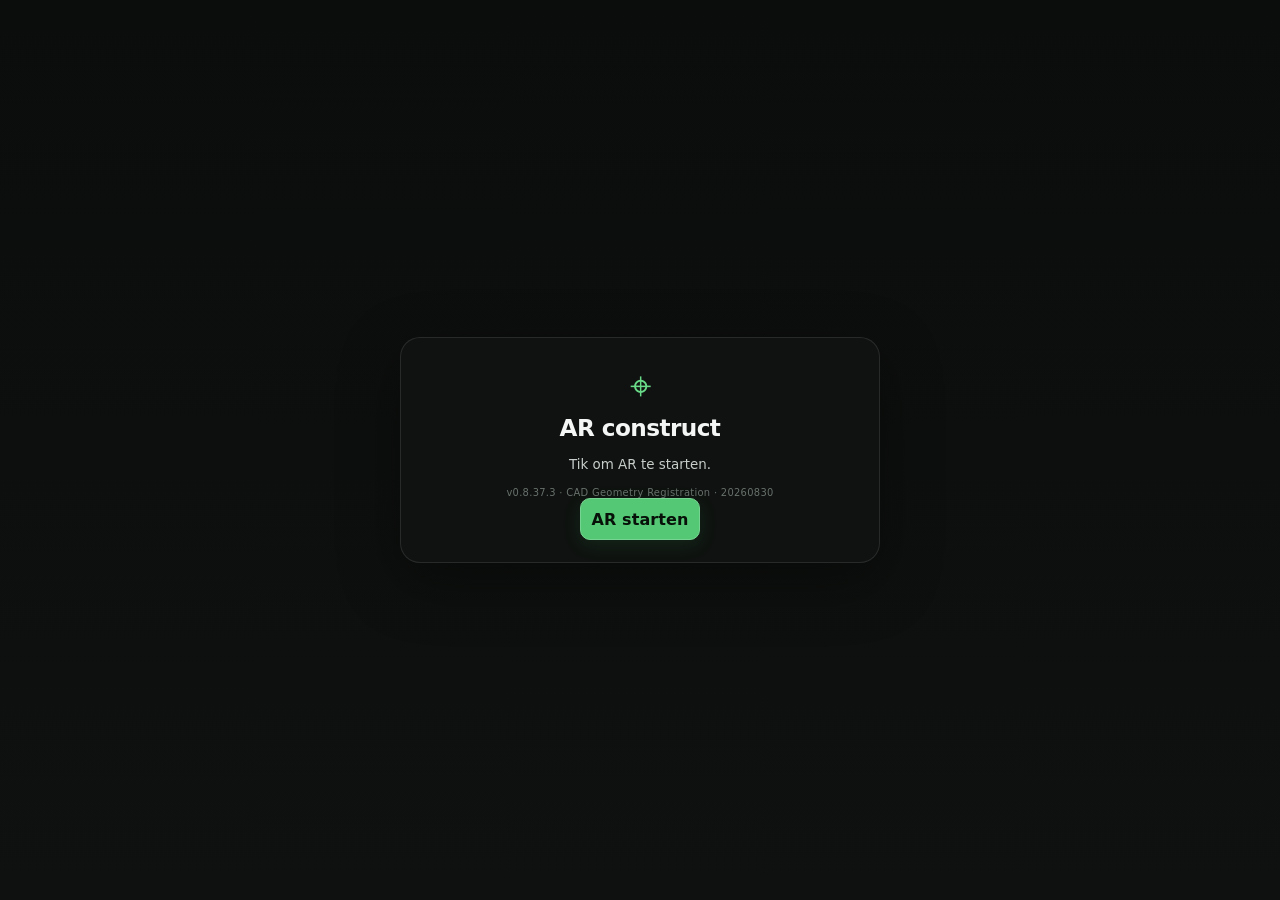
<file: index.html>
<!doctype html>
<html lang="nl">
<head>
  <meta charset="utf-8">
  <meta name="viewport" content="width=device-width,initial-scale=1,viewport-fit=cover,user-scalable=no">
  <meta name="theme-color" content="#111111">
  <meta name="application-name" content="AR construct">
  <meta name="mobile-web-app-capable" content="yes">
  <meta name="apple-mobile-web-app-capable" content="yes">
  <meta name="apple-mobile-web-app-title" content="AR construct">
  <link rel="manifest" href="./manifest.webmanifest?v=0.8.37.3">
  <link rel="icon" type="image/png" sizes="192x192" href="./icons/icon-192.png?v=0.8.37.3">
  <link rel="apple-touch-icon" href="./icons/icon-192.png?v=0.8.37.3">
  <script>try{document.documentElement.dataset.appTheme=localStorage.getItem("measurear.ui.theme.v1")||"technical-green"}catch{document.documentElement.dataset.appTheme="technical-green"}</script>
  <title>AR construct</title>
  <link rel="stylesheet" href="./css/app.css?v=0.8.37.3-20260830-cad-geometry-registration">
</head>
<body>
<div id="app">
  <main id="launchScreen" class="startCard directFallback">
    <div class="logo">⌖</div><h1>AR construct</h1>
    <p id="launchStatus">Tik om AR te starten.</p>
    <div id="startupRecovery" class="help" style="display:none"></div>
    <div id="buildInfo" class="build">v0.8.37.3 · CAD Geometry Registration · 20260830</div>
    <button id="installPwaBtn" class="secondary" hidden>Installeer AR construct</button>
    <button id="startArBtn" class="primary">AR starten</button>
    <div id="error" class="error"></div>
  </main>


</div>

<div id="overlay">
  <div id="toast" class="toast" role="status" aria-live="polite"></div>
  <header id="topbar">
    <div class="status">
      <div id="stage">Kies een tekenfunctie</div>
      <div id="distance">—</div>
      <div id="detail"></div><div id="projectQuickState" class="projectQuickState">Nieuw project · niet opgeslagen</div>
      <div id="stability">Stabiliteit: —</div>
      <div id="xrDiag" style="font-size:11px;line-height:1.25;opacity:.92;max-width:92vw">XR diagnose: wacht op AR…</div>
    </div>
    <button id="menuBtn" class="menuBtn">☰</button>
  </header>

  <aside id="menuPanel">
    <div class="menuHead">
      <button id="menuBackBtn" class="secondary">‹</button>
      <div><strong id="menuTitle">AR construct</strong><small id="menuMeta">v0.8.37.3</small></div>
      <button id="menuCloseBtn" class="secondary">✕</button>
    </div>
    <div class="menuBody">
      <section id="page-home" class="page active">
        <h3>Wat wil je tekenen?</h3>
        <div class="menuCard navList">
          <button id="quickLineBtn">Lijn <small>A → B · afstandsmeting</small></button>
          <button id="quickPolylineBtn">Doorlopende lijn <small>A → B → C → D → …</small></button>
          <button id="quickShapeBtn">Vorm <small>doorlopend tekenen, daarna Sluiten</small></button>
          <button id="quickStakeBtn">Uitzetten <small>zelfde tekenmotor, exacte afstand mogelijk</small></button>
          <button id="quickWallBtn">Muur <small>A → B → C → … rechtstreeks muren tekenen</small></button>
        </div>
        <h3>Project</h3>
        <div class="menuCard navList">
      <button data-page="project">Project beheren <small>opslaan, openen, exporteren en herstel</small></button>
      <button id="homeRelocalizeBtn" data-page="relocalize">Positie herstellen <small>opgeslagen project opnieuw fysiek plaatsen</small></button>
      <button data-page="cad">CAD / 3D-model <small>GLB/glTF 1:1 importeren en plaatsen</small></button>
      <button data-page="measurements">Metingen <small>afstanden bekijken en bewerken</small></button>
      <button data-page="objects">Objecten <small>vormen, muren, lijnen en punten</small></button>
    </div>
        <h3>Bewerken</h3>
        <div class="menuCard editHistory">
  <div class="grid2"><button id="globalUndoBtn" class="secondary">↶ Ongedaan</button><button id="globalRedoBtn" class="secondary">↷ Opnieuw</button></div>
  <div id="historyInfo" class="help">Geen bewerkingen in historie.</div>
  <button id="clearAllBtn" class="danger">Alles wissen</button>
</div>
      </section>


      <section id="page-project" class="page">
        <h3>Project</h3>
        <div class="menuCard">
          <label>Projectnaam<input id="projectName" maxlength="80" value="Nieuw project"></label>
          <div id="projectStats" class="help">0 punten · 0 lijnen</div>
          <div id="projectSaveState" class="help">Nog niet opgeslagen.</div>
          <button id="saveProjectBtn" class="primary">Opslaan</button>
          <button id="saveProjectAsBtn" class="secondary">Opslaan als nieuw project</button>
          <button id="newProjectBtn" class="secondary">Nieuw leeg project</button>
          <button id="projectListBtn" class="secondary">Mijn projecten</button>
          <button id="projectLocationBtn" class="secondary">Project op locatie plaatsen</button>
          <button id="referenceManagerBtn" class="secondary">Referentiepunten beheren</button>
          <button id="captureGeoBtn" class="secondary">Hybride locatie opslaan</button>
          <button id="exportProjectBtn" class="secondary">Projectbestand exporteren</button>
          <button id="importProjectBtn" class="secondary">Projectbestand importeren</button>
          <input id="importProjectFile" type="file" accept=".json,.measurear.json,application/json" hidden>
          <div id="recoveryBox" class="recoveryBox">
            <strong>Herstel</strong>
            <div id="recoveryInfo" class="help">Geen hersteldata.</div>
            <button id="restoreRecoveryBtn" class="secondary">Herstelproject openen</button>
            <button id="discardRecoveryBtn" class="danger">Hersteldata verwijderen</button>
          </div>
        </div>
      </section>


      <section id="page-references" class="page">
        <h3>Projectreferenties</h3><div class="menuCard">
          <div class="help">Kies bestaande projectpunten die je later fysiek opnieuw kunt aanwijzen.</div>
          <label>Punt<select id="referencePointSelect"></select></label>
          <label>Naam<input id="referenceName" maxlength="40" placeholder="bv. Hoek platform links"></label>
          <label>Beschrijving<input id="referenceDescription" maxlength="100" placeholder="optioneel"></label>
          <button id="addReferenceBtn" class="primary">Referentie toevoegen</button>
          <div id="referenceList"></div>
        </div>
      </section>

      <section id="page-relocalize" class="page">
        <h3>Project op locatie plaatsen</h3><div class="menuCard">
          <div id="relocalizeGeoInfo" class="help">GPS: —</div>
          <button id="hybridCheckBtn" class="secondary">Hybride locatie controleren</button>
          <div id="hybridStatus" class="help">Nog geen hybride locatiecheck uitgevoerd.</div>
          <label>Methode<select id="relocalizeMode">
            <option value="auto">GPS/oriëntatie · controle (geen uitlijning)</option>
            <option value="1">1 punt · snel</option>
            <option value="2" selected>2 punten · standaard</option>
            <option value="3">3 punten · nauwkeurig</option>
            <option value="precision">4+ punten · precisie/best fit</option>
          </select></label>
          <div id="relocalizeHelp" class="help"></div>
          <div id="relocalizeRefs"></div>
          <button id="startRelocalizeBtn" class="primary">Heruitlijning starten</button>
          <button id="solveRelocalizeBtn" class="secondary">Uitlijning berekenen</button>
          <div id="relocalizeQuality" class="help">Nog geen berekening.</div>
          <button id="applyRelocalizeBtn" class="primary">Projectpositie herstellen</button>
          <button id="cancelRelocalizeBtn" class="secondary">Annuleren</button>
        </div>
      </section>

      <section id="page-projects" class="page">
        <h3>Mijn projecten</h3>
        <div class="menuCard projectListIntro">
          <div class="help">Tik op <strong>Openen</strong> om een project te laden. Beheeracties blijven in dit scherm; openen brengt je automatisch terug naar AR.</div>
        </div>
        <div id="projectsList" class="menuCard projectsGrid"></div>
      </section>


      <section id="page-cad" class="page">
        <h3>CAD / 3D-model</h3><div class="menuCard">
          <div class="help">Importeer GLB/glTF. Measure AR gebruikt schaal 1:1: 1 modeleeneenheid = 1 meter volgens glTF.</div>
          <button id="cadImportBtn" class="primary">CAD-model importeren</button>
          
          <div id="cadStatus" class="help">Nog geen CAD-model geladen.</div>
          <button id="cadResumeArBtn" class="primary" style="display:none">AR hervatten en CAD plaatsen</button>
          <div id="cadList"></div>
          <div id="cadPlacementControls" style="display:none">
            <h3>Plaatsing</h3>
            <div id="cadPlacementHelp" class="help">Richt het vizier op de gewenste locatie en druk op de witte ronde knop. Het model blijft verborgen tot je de locatie kiest.</div>
            <div class="grid2"><button id="cadRotateLeftBtn" class="secondary">↶ 5°</button><button id="cadRotateRightBtn" class="secondary">↷ 5°</button></div>
            <div class="grid2"><button id="cadDownBtn" class="secondary">− 1 cm hoogte</button><button id="cadUpBtn" class="secondary">+ 1 cm hoogte</button></div>
            <div id="cadRegistrationControls" class="menuCard" style="margin-top:12px">
              <h3>Exact uitlijnen op vorm</h3>
              <div class="help">Koppel een CAD-hoek exact aan een hoek van een getekende vorm. De aangrenzende randen bepalen de rotatie. De CAD-schaal blijft altijd exact 1:1.</div>
              <label>CAD-hoek<select id="cadRegCadCorner"><option value="0">C1 · linksvoor</option><option value="1">C2 · rechtsvoor</option><option value="2">C3 · rechtsachter</option><option value="3">C4 · linksachter</option></select></label>
              <label>AR-vorm<select id="cadRegShape"></select></label>
              <label>Hoek van vorm<select id="cadRegShapeCorner"></select></label>
              <label>Randrichting<select id="cadRegDirection"><option value="next">naar volgende hoek</option><option value="previous">naar vorige hoek</option></select></label>
              <button id="cadRegisterShapeBtn" class="primary">Lijn CAD exact uit</button>
              <div id="cadRegistrationInfo" class="help">Geen registratie uitgevoerd.</div>
            </div>
            <button id="cadConfirmBtn" class="primary">Plaats CAD hier</button>
            <button id="cadCancelBtn" class="secondary">Annuleren</button>
          </div>
        </div>
      </section>

      <section id="page-measurements" class="page">
        <h3>Metingen</h3><div class="menuCard">
          <div id="measurementsSummary" class="help">Nog geen metingen.</div>
          <button data-page="clearance" class="primary">Vrije ruimte / collision</button>
          <div id="measurementsList"></div>
        </div>
      </section>


      <section id="page-clearance" class="page">
        <h3>Vrije ruimte / collision</h3><div class="menuCard">
          <p class="help">Vergelijk twee ruimtelijke objecten. v0.8.36 gebruikt hun 3D-begrenzing (bounding box): snel en deterministisch, maar nog geen exacte mesh-tegen-mesh botsingsanalyse.</p>
          <div id="clearanceNoTargets" class="help"></div>
          <label>Naam<input id="clearanceName" maxlength="40"></label>
          <label>Object A<select id="clearanceObjectA"></select></label>
          <label>Object B<select id="clearanceObjectB"></select></label>
          <div class="grid2"><label>Minimum<input id="clearanceRequired" type="number" min="0" step="0.1" value="0"></label><label>Eenheid<select id="clearanceUnit"><option value="mm">mm</option><option value="cm" selected>cm</option><option value="m">m</option></select></label></div>
          <button id="clearanceAnalyzeBtn" class="secondary">Analyseer nu</button>
          <div id="clearanceResult" class="help">Kies twee objecten.</div>
          <button id="clearanceSaveBtn" class="primary">Controle opslaan</button>
          <button id="clearanceNewBtn" class="secondary">Nieuwe controle</button>
          <h3>Opgeslagen controles</h3><div id="clearanceSavedList"></div>
        </div>
      </section>

      <section id="page-objects" class="page"><h3>Spatial Objects</h3><div class="help">Eén selectiepunt voor punten, lijnen, vormen, muren, openingen, AI-concepten en CAD. Tik op een object om het te selecteren en in de juiste editor te openen.</div><div id="spatialSelectionInfo" class="help">Geen object geselecteerd.</div><div id="objectsList" class="menuCard"></div></section>

      <section id="page-polyline" class="page">
        <h3>Doorlopende meting</h3><div class="menuCard">
          <div id="polylineInfo" class="help">—</div>
          <label>Naam<input id="editPolylineName" maxlength="40"></label>
          <label>Eenheid<select id="editPolylineUnit"><option value="mm">mm</option><option value="cm">cm</option><option value="m">m</option></select></label>
          <button id="savePolylineBtn" class="primary">Doorlopende meting opslaan</button>
          <div id="polylineSegments" class="help"></div>
          <div id="polylineAngles" class="help"></div>
        </div>
      </section>

      <section id="page-line" class="page">
        <h3>Meting / lijn</h3><div class="menuCard">
          <div id="lineInfo" class="help">—</div>
          <label>Naam<input id="editLineName" maxlength="40"></label>
          <div class="grid2">
            <label>Kleur<input id="editLineColor" type="color" value="#ffffff"></label>
            <label>Dikte<select id="editLineThickness"><option value="1">1 · fijn</option><option value="2">2 · normaal</option><option value="3">3 · duidelijk</option><option value="4">4 · zwaar</option></select></label>
          </div>
          <div class="grid2">
            <label>Eenheid<select id="editLineUnit"><option value="mm">mm</option><option value="cm">cm</option><option value="m">m</option></select></label>
            <label class="check"><input id="editLineVisible" type="checkbox" checked> Lijn tonen</label>
          </div>
          <label class="check"><input id="editLineLabels" type="checkbox" checked> Maatlabel tonen</label>
          <div class="menuCard compactCard">
            <label class="check"><input id="editLineClearance" type="checkbox"> Gebruik als vrije-ruimtecontrole</label>
            <label>Minimaal vereist (cm)<input id="editLineClearanceRequired" type="number" min="0" step="0.1" placeholder="bv. 90"></label>
            <div id="lineClearanceInfo" class="help">Optioneel: controleer of de gemeten vrije maat voldoende is.</div>
          </div>
          <button id="saveLineBtn" class="primary">Meting opslaan</button>
          <button id="lineFromStartBtn" class="secondary">Nieuwe lijn vanaf start</button>
          <button id="lineFromEndBtn" class="secondary">Nieuwe lijn vanaf einde</button>
          <button id="useReferenceBtn" class="secondary">Gebruik als referentielijn</button>
          <button id="createWallBtn" class="primary">Maak muur van lijn</button>
          <button id="deleteLineBtn" class="danger">Lijn wissen</button>
        </div>
      </section>

      <section id="page-point" class="page">
        <h3>Punt</h3><div class="menuCard">
          <div id="pointInfo" class="help">—</div>
          <label>Naam<input id="editPointName" maxlength="20"></label>
          <button id="savePointBtn" class="primary">Puntnaam opslaan</button>
          <button id="pointNewLineBtn" class="primary">Nieuwe lijn vanaf punt</button>
          <button id="pointPolylineBtn" class="secondary">Doorlopende lijn vanaf punt</button>
          <button id="pointStakeBtn" class="secondary">Uitzetten vanaf punt</button>
          <button id="deletePointBtn" class="danger">Punt wissen</button>
        </div>
      </section>


      <section id="page-walltool" class="page">
        <h3>Muur tekenen</h3>
        <div class="menuCard">
          <p class="help">Stel alleen de muureigenschappen in. Afstand en richting kies je daarna compact in het AR-scherm.</p>
          <label>Naamreeks<input id="wallToolPrefix" maxlength="24" value="Muur"></label>
          <div class="grid2">
            <label>Hoogte (m)<input id="wallToolHeight" type="number" min=".05" step=".05" value="2.40"></label>
            <label>Dikte (m)<input id="wallToolThickness" type="number" min=".01" step=".01" value=".14"></label>
          </div>
          <label>Zijde<select id="wallToolSide"><option value="center">Gecentreerd</option><option value="left">Links</option><option value="right">Rechts</option></select></label>
          <label>Oriëntatie<select id="wallToolOrientation"><option value="vertical">Verticaal</option><option value="angle">Eigen hoek</option></select></label>
          <div id="wallToolAngleWrap" style="display:none"><label>Hoek (°)<input id="wallToolAngle" type="number" min="-180" max="180" step=".5" value="90"></label></div>
          <div class="grid2">
            <label>Kleur<input id="wallToolColor" type="color" value="#d7d2c8"></label>
            <label>Transparantie<input id="wallToolOpacity" type="number" min=".05" max="1" step=".05" value=".65"></label>
          </div>
          <button id="startWallToolBtn" class="primary">Muur tekenen starten</button>
        </div>
      </section>

      <section id="page-wallcreate" class="page">
        <h3>Muur aanmaken</h3><div class="menuCard">
          <div id="wallCreateInfo" class="help">—</div>
          <label>Unieke naam <input id="wallName" maxlength="40" placeholder="bv. Voorgevel"></label>
          <div class="grid2">
            <label>Hoogte (m)<input id="wallHeight" type="number" min=".05" step=".05" value="2.40"></label>
            <label>Dikte (m)<input id="wallThickness" type="number" min=".01" step=".01" value=".14"></label>
          </div>
          <label>Zijde<select id="wallSide"><option value="center">Gecentreerd</option><option value="left">Links</option><option value="right">Rechts</option></select></label>
          <label>Oriëntatie<select id="wallOrientation"><option value="vertical">Verticaal</option><option value="angle">Eigen hoek</option></select></label>
          <div id="wallAngleWrap" style="display:none"><label>Hoek (°)<input id="wallAngle" type="number" min="-180" max="180" step=".5" value="90"></label></div>
          <div class="grid2"><label>Kleur<input id="wallColor" type="color" value="#d7d2c8"></label><label>Transparantie<input id="wallOpacity" type="number" min=".05" max="1" step=".05" value=".65"></label></div>
          <div id="wallCreateError" class="error"></div>
          <button id="confirmWallBtn" class="primary">Muur aanmaken</button>
          <button id="cancelWallBtn" class="secondary">Annuleren</button>
        </div>
      </section>

      <section id="page-wall" class="page">
        <h3>Muur</h3><div class="menuCard"><div id="wallInfo" class="help">—</div>
          <label>Naam<input id="editWallName" maxlength="40"></label>
          <div class="grid2">
            <label>Hoogte (m)<input id="editWallHeight" type="number" min=".05" step=".05"></label>
            <label>Dikte (m)<input id="editWallThickness" type="number" min=".01" step=".01"></label>
          </div>
          <label>Zijde<select id="editWallSide"><option value="center">Gecentreerd</option><option value="left">Links</option><option value="right">Rechts</option></select></label>
          <label>Oriëntatie<select id="editWallOrientation"><option value="vertical">Verticaal</option><option value="angle">Eigen hoek</option></select></label>
          <div id="editWallAngleWrap" style="display:none"><label>Hoek (°)<input id="editWallAngle" type="number" min="-180" max="180" step=".5"></label></div>
          <div class="grid2"><label>Kleur<input id="editWallColor" type="color"></label><label>Transparantie<input id="editWallOpacity" type="number" min=".05" max="1" step=".05"></label></div>
          <button id="saveWallBtn" class="primary">Muur opslaan</button>
          <button id="addDoorBtn" class="secondary">+ Deur</button>
          <button id="addWindowBtn" class="secondary">+ Raam</button>
          <button id="addOpeningBtn" class="secondary">+ Vrije opening</button>
          <div id="wallOpeningsInfo" class="help"></div>
          <button id="toggleWallBtn" class="secondary">Zichtbaar / verborgen</button>
          <button id="deleteWallBtn" class="danger">Muur wissen</button>
        </div>
      </section>

      <section id="page-shapecreate" class="page">
        <h3>Vorm opslaan</h3><div class="menuCard">
          <div id="shapeCreateInfo" class="help">Gesloten contour klaar.</div>
          <label>Unieke naam<input id="shapeName" maxlength="40" placeholder="bv. Vloer"></label>
          <div class="grid2"><label>Opvulling<input id="shapeFill" type="color" value="#4caf50"></label><label>Rand<input id="shapeBorder" type="color" value="#ffffff"></label></div>
          <label>Transparantie<input id="shapeOpacity" type="number" min="0" max=".9" step=".05" value=".30"></label>
          <label>Randdikte<select id="shapeThickness"><option value="1">1 · fijn</option><option value="2" selected>2 · normaal</option><option value="3">3 · duidelijk</option><option value="4">4 · zwaar</option></select></label>
          <label class="check"><input id="shapeLabels" type="checkbox" checked> Randlabels tonen</label>
          <div id="shapeError" class="error"></div>
          <button id="createShapeBtn" class="primary">Vorm aanmaken</button>
          <button id="cancelShapeBtn" class="secondary">Alleen contour bewaren</button>
        </div>
      </section>

      <section id="page-shape" class="page">
        <h3>Vorm</h3><div class="menuCard">
          <div id="shapeInfo" class="help">—</div>
          <label>Naam<input id="editShapeName" maxlength="40"></label>
          <div class="grid2"><label>Opvulling<input id="editShapeFill" type="color"></label><label>Rand<input id="editShapeBorder" type="color"></label></div>
          <label>Transparantie<input id="editShapeOpacity" type="number" min="0" max=".9" step=".05"></label>
          <label>Randdikte<select id="editShapeThickness"><option value="1">1 · fijn</option><option value="2">2 · normaal</option><option value="3">3 · duidelijk</option><option value="4">4 · zwaar</option></select></label>
          <label class="check"><input id="editShapeLabels" type="checkbox"> Randlabels tonen</label>
          <div class="menuCard compactCard">
            <label class="check"><input id="editShapeVolume" type="checkbox"> Bereken volume uit deze footprint</label>
            <label>Hoogte / diepte (m)<input id="editShapeVolumeHeight" type="number" min="0.001" step="0.001" placeholder="bv. 0.250"></label>
            <div id="shapeVolumeInfo" class="help">Optioneel: oppervlakte × hoogte/diepte.</div>
          </div>
          <button id="saveShapeBtn" class="primary">Wijzigingen opslaan</button>
          <button id="openAiBuilderBtn" class="primary aiBuilderEntry">✨ AI Builder · prototype</button>
          <div class="help">Gebruik deze vorm als footprint voor een eenvoudig parametrisch concept.</div>
          <button id="deleteShapeOnlyBtn" class="secondary">Alleen vorm/opvulling verwijderen</button>
          <button id="deleteShapeContourBtn" class="danger">Vorm + contour verwijderen</button>
        </div>
      </section>

      <section id="page-aibuilder" class="page">
        <h3>AI Builder <span class="prototypeBadge">PROTOTYPE</span></h3>
        <div class="menuCard aiBuilderCard">
          <div id="aiBuilderContext" class="help">Selecteer eerst een vorm.</div>
          <div class="prototypeNotice"><strong>Conceptmodus</strong><span>Deze eerste versie gebruikt een lokale, deterministische taalinterpreter — nog geen externe AI-service.</span></div>
          <label>Wat wil je maken of aanpassen?
            <textarea id="aiPrompt" rows="4" placeholder="bv. Maak hier een houten kist van 50 cm hoog"></textarea>
          </label>
          <div class="aiExamples"><button type="button" class="secondary" data-ai-example="Maak hier een houten kist van 50 cm hoog">Kist 50 cm</button><button type="button" class="secondary" data-ai-example="Maak hier een volume van 1 m hoog">Volume 1 m</button><button type="button" class="secondary" data-ai-example="Maak hem 20 cm hoger">+20 cm</button></div>
          <button id="aiRunBtn" class="primary">Concept maken / aanpassen</button>
          <div id="aiBuilderStatus" class="help aiBuilderStatus">Nog geen concept.</div>
          <button id="aiLockBtn" class="secondary" style="display:none">🔒 Concept vastzetten</button>
          <button id="aiDeleteBtn" class="danger" style="display:none">Concept verwijderen</button>
          <div class="help"><strong>Prototypebeperking:</strong> voorlopig alleen horizontale vormen en eenvoudige kist/blok/volume-opdrachten met een exacte hoogte. Een vastgezet concept wordt niet door tekstcommando's gewijzigd totdat je het ontgrendelt.</div>
        </div>
      </section>

      <section id="page-openingcreate" class="page">
        <h3>Opening toevoegen</h3><div class="menuCard">
          <div id="openingCreateInfo" class="help">—</div>
          <label>Type<select id="openingType"><option value="door">Deur</option><option value="window">Raam</option><option value="free">Vrije opening</option></select></label>
          <label>Naam<input id="openingName" maxlength="40"></label>
          <label>Positie vanaf begin muur (m)<input id="openingX" type="number" min="0" step=".01" value="0.50"></label>
          <div class="grid2">
            <label>Breedte (m)<input id="openingWidth" type="number" min=".02" step=".01" value=".90"></label>
            <label>Hoogte (m)<input id="openingHeight" type="number" min=".02" step=".01" value="2.10"></label>
          </div>
          <label>Onderkant boven muurvoet (m)<input id="openingBottom" type="number" min="0" step=".01" value="0"></label>
          <div id="openingError" class="error"></div>
          <button id="confirmOpeningBtn" class="primary">Opening aanmaken</button>
          <button id="cancelOpeningBtn" class="secondary">Annuleren</button>
        </div>
      </section>

      <section id="page-opening" class="page">
        <h3>Opening</h3><div class="menuCard">
          <div id="openingInfo" class="help">—</div>
          <label>Type<select id="editOpeningType"><option value="door">Deur</option><option value="window">Raam</option><option value="free">Vrije opening</option></select></label>
          <label>Naam<input id="editOpeningName" maxlength="40"></label>
          <label>Positie vanaf begin muur (m)<input id="editOpeningX" type="number" min="0" step=".01"></label>
          <div class="grid2">
            <label>Breedte (m)<input id="editOpeningWidth" type="number" min=".02" step=".01"></label>
            <label>Hoogte (m)<input id="editOpeningHeight" type="number" min=".02" step=".01"></label>
          </div>
          <label>Onderkant boven muurvoet (m)<input id="editOpeningBottom" type="number" min="0" step=".01"></label>
          <button id="saveOpeningBtn" class="primary">Opening opslaan</button>
          <button id="deleteOpeningBtn" class="danger">Opening verwijderen</button>
        </div>
      </section>

      <section id="page-settings" class="page">
        <h3>Instellingen</h3><div class="menuCard">
          <div class="themeSetting">
            <div class="themeSettingHead"><div><strong>App-thema</strong><small>Kies een professionele kleurencombinatie</small></div><span id="themeCurrentName" class="themeCurrentName">Technical Green</span></div>
            <div id="themeGrid" class="themeGrid" role="radiogroup" aria-label="App-thema">
              <button type="button" class="themeCard" data-theme-choice="technical-green" role="radio" aria-checked="false"><span class="themePreview themePreviewGreen"><i></i><i></i><i></i></span><span><strong>Technical Green</strong><small>Huidige technische stijl</small></span></button>
              <button type="button" class="themeCard" data-theme-choice="survey-blue" role="radio" aria-checked="false"><span class="themePreview themePreviewBlue"><i></i><i></i><i></i></span><span><strong>Survey Blue</strong><small>CAD & landmeting</small></span></button>
              <button type="button" class="themeCard" data-theme-choice="industrial-orange" role="radio" aria-checked="false"><span class="themePreview themePreviewOrange"><i></i><i></i><i></i></span><span><strong>Industrial Orange</strong><small>Werf & hoge zichtbaarheid</small></span></button>
              <button type="button" class="themeCard" data-theme-choice="precision-red" role="radio" aria-checked="false"><span class="themePreview themePreviewRed"><i></i><i></i><i></i></span><span><strong>Precision Red</strong><small>Donker & scherp technisch</small></span></button>
              <button type="button" class="themeCard" data-theme-choice="neutral-steel" role="radio" aria-checked="false"><span class="themePreview themePreviewSteel"><i></i><i></i><i></i></span><span><strong>Neutral Steel</strong><small>Sober & neutraal</small></span></button>
            </div>
            <div class="help themeHelp">Het thema verandert de interface. Betekeniskleuren voor geldig, waarschuwing en fout blijven behouden.</div>
          </div>
          <div class="settingsDivider"></div>
          <label>Eenheid<select id="defaultUnit"><option value="mm">millimeter</option><option value="cm" selected>centimeter</option><option value="m">meter</option></select></label>
          <label>Lijndikte<select id="defaultThickness"><option value="1">1 · fijn</option><option value="2" selected>2 · normaal</option><option value="3">3 · duidelijk</option><option value="4">4 · zwaar</option></select></label>
          <label class="check"><input id="defaultLabels" type="checkbox" checked> Labels tonen</label>
        </div>
      </section>

      <section id="page-clear" class="page">
        <h3>Alles wissen</h3><div class="menuCard"><p>Alle objecten wissen? AR blijft actief.</p>
          <button id="confirmClearBtn" class="danger">Alles wissen</button><button id="cancelClearBtn" class="secondary">Annuleren</button>
        </div>
      </section>
    </div>
    <div class="menuFoot single"><button id="menuSettingsBtn" class="secondary">Instellingen</button></div>
  </aside>

  <div id="pointLabels"></div><div id="lineLabels"></div><div id="aim"></div>

  <div id="drawingHud" class="drawingHud">
    <div class="hudMain">
      <button id="hudToolBtn" class="hudTool" aria-label="Tekenfunctie">TEKENEN</button>
      <button id="constraintHudBtn" class="hudSelect" aria-label="Richting">Vrij ▾</button>
      <button id="distanceHudBtn" class="hudSelect" aria-label="Afstand">AUTO ▾</button>
      <button id="hudMoreBtn" class="hudIcon">⋯</button>
    </div>
    <div id="hudStatusRow" class="hudStatusRow">
      <span id="hudActivePoint" class="hudChip">Start: —</span>
      <span id="hudReferenceChip" class="hudChip optional">Ref: —</span>
      <button id="hudSideChip" class="hudChip optional chipButton" type="button">Zijde: links</button>
      <button id="hudSnapChip" class="hudChip optional chipButton" type="button">SNAP ●</button>
    </div>
    <div id="hudContext" class="hudContext">Kies eerst een tekenfunctie.</div>
    <div id="hudActions" class="hudActions">
      <button id="hudUndoBtn" class="secondary" aria-label="Ongedaan">↶</button>
      <button id="hudRedoBtn" class="secondary" aria-label="Opnieuw">↷</button>
      <button id="hudFinishBtn" class="primary">Voltooien</button>
      <button id="hudCancelBtn" class="secondary">Stop</button>
    </div>
  </div>

  <div id="directionPopover" class="hudPopover">
    <button data-hud-direction="free">Vrij</button><button data-hud-direction="horizontal">Horizontaal · vrij</button>
    <button data-hud-direction="axis">Horizontaal · asvast</button>
    <button data-hud-direction="vertical">Verticaal</button><button data-hud-direction="surface">Op oppervlak</button>
    <button data-hud-direction="parallel">Parallel</button><button data-hud-direction="perpendicular">Loodrecht 90°</button>
    <button data-hud-direction="angle">Eigen hoek</button>

    <div id="hudAxisWrap" class="hudWide" style="display:none">
      <div class="help">Kies de richting expliciet. Ze blijft vast tot je een andere kiest.</div>
      <div class="hudReferenceActions">
        <button data-axis-direction="z-" type="button">↑ Z−</button>
        <button data-axis-direction="x-" type="button">← X−</button>
        <button data-axis-direction="x+" type="button">X+ →</button>
        <button data-axis-direction="z+" type="button">Z+ ↓</button>
      </div>
    </div>
    <div id="hudReferenceWrap" class="hudWide">
      <label>Referentielijn<select id="hudReference"></select></label>
      <div class="hudReferenceActions"><button id="hudLastReferenceBtn" class="secondary" type="button">Gebruik laatste lijn</button></div>
      <div id="hudReferenceHelp" class="help">Kies de lijn waarop deze richting gebaseerd wordt.</div>
    </div>
    <div id="hudPerpWrap" class="hudWide" style="display:none">
      <div class="help"><strong>Loodrecht vlak</strong> · horizontaal voor een dwarslijn/muur, verticaal voor omhoog/omlaag.</div>
      <div class="hudReferenceActions">
        <button data-perpendicular-mode="horizontal" type="button">Horizontaal 90°</button>
        <button data-perpendicular-mode="vertical" type="button">Verticaal 90°</button>
      </div>
      <div class="help">Zonder actief vertrekpunt: richt nabij eender welke plaats op de referentielijn. Het vertrekpunt wordt exact op die lijn geprojecteerd.</div>
    </div>
    <div id="hudAngleWrap" class="hudWide hudInline">
      <label>Hoek t.o.v. referentielijn<input id="hudAngle" type="number" min="-180" max="180" step=".5" value="45"></label>
      <button id="hudSideBtn" class="secondary">Zijde ↔</button>
    </div>
    <div id="hudConstraintDoneWrap" class="hudWide" style="display:none"><button id="hudConstraintDoneBtn" class="primary" type="button">Klaar · tekenen</button></div>
  </div>

  <div id="distancePopover" class="hudPopover distancePopover">
    <button id="hudAutoBtn" class="secondary">AUTO · camera bepaalt afstand</button>
    <div class="hudDistanceRow"><input id="hudDistance" type="number" min=".01" step=".1" value="100"><select id="hudUnit"><option value="mm">mm</option><option value="cm" selected>cm</option><option value="m">m</option></select><button id="hudUseDistanceBtn" class="primary">Gebruik</button></div>
    <div class="help">Dit stelt alleen de volgende plaatsing in. De witte ronde knop bevestigt altijd het punt.</div>
  </div>

  <div id="morePopover" class="hudPopover distancePopover">
    <label>Snappen<select id="hudSnap"><option value="smart" selected>Smart · punt + snijpunt + midden + lijn + opening</option><option value="points">Alleen punten</option><option value="midpoints">Alleen middelpunten</option><option value="lines">Alleen lijnen</option><option value="off">Uit</option></select></label>
<label>HUD<select id="hudDensity"><option value="compact" selected>Compact</option><option value="detailed">Meer info</option></select></label>
    <div id="hudSnapHelp" class="help">Smart snap: punt → snijpunt → midden → lijn → opening/muur. Tik op SNAP in de HUD om tijdelijk uit/aan te zetten. Exacte afstand blijft exact.</div>
<div class="help">Een kandidaatpunt is voorlopig. Alleen de witte ronde knop maakt het definitief.</div>
  </div>

  <div id="zoomHud"><button id="zoomInBtn">＋</button><div id="zoomValue">1.0×</div><button id="zoomOutBtn">−</button><button id="zoomResetBtn">1×</button></div>
  <button id="captureBtn" disabled aria-label="Punt bevestigen"></button>
  <div id="hint">Open ☰ en kies wat je wilt tekenen.</div>
</div>

<script type="module" src="./js/bootstrap.js?v=0.8.37.3-20260830-cad-geometry-registration"></script>
</body>
</html>
</file>
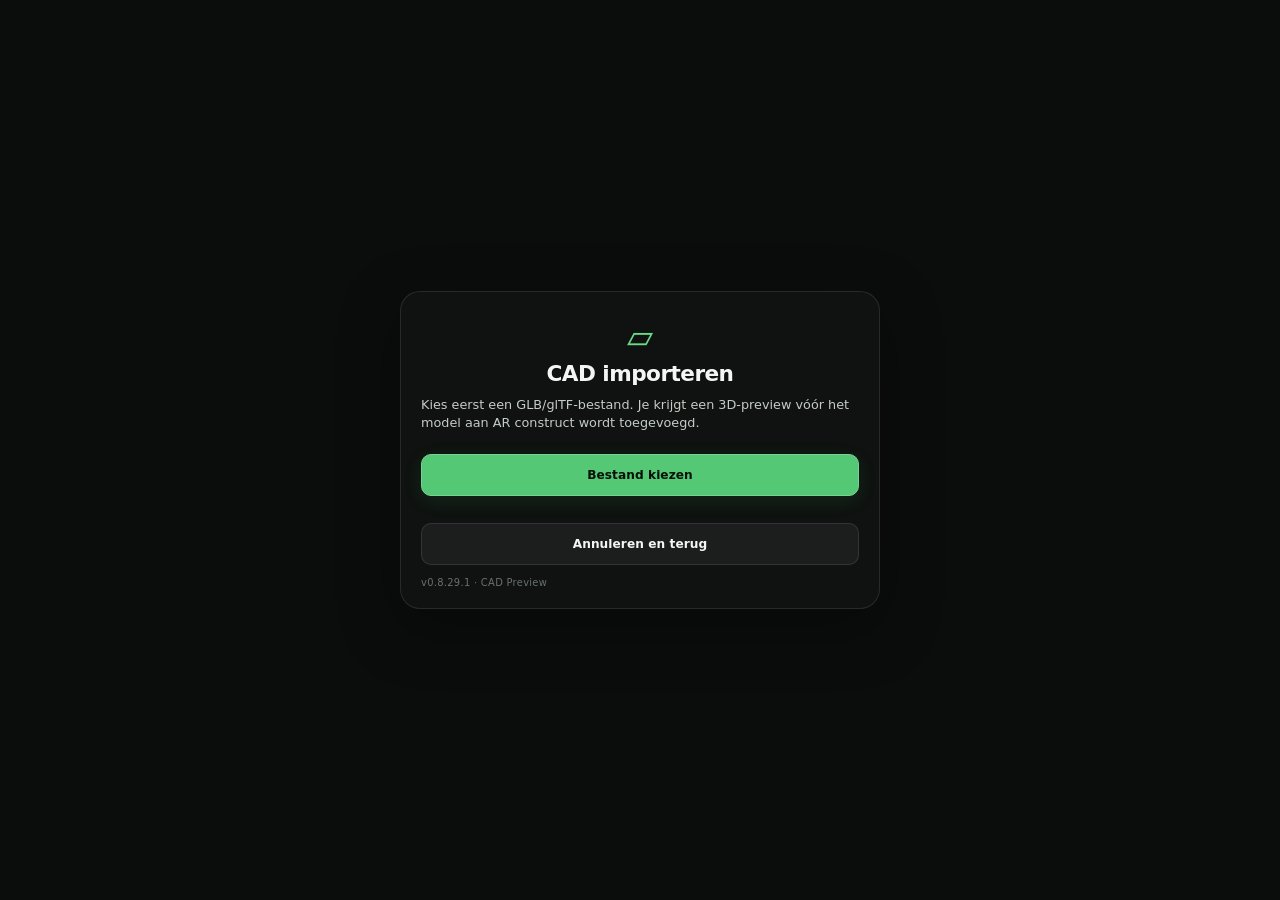
<file: cad-import.html>
<!doctype html>
<html lang="nl">
<head>
  <meta charset="utf-8">
  <meta name="viewport" content="width=device-width,initial-scale=1,viewport-fit=cover,user-scalable=no">
  <meta name="theme-color" content="#111111">
  <meta name="application-name" content="AR construct">
  <meta name="mobile-web-app-capable" content="yes">
  <link rel="manifest" href="./manifest.webmanifest?v=0.8.37.3">
  <link rel="icon" type="image/png" sizes="192x192" href="./icons/icon-192.png?v=0.8.37.3">
  <script>try{document.documentElement.dataset.appTheme=localStorage.getItem("measurear.ui.theme.v1")||"technical-green"}catch{document.documentElement.dataset.appTheme="technical-green"}</script>
  <title>AR construct · CAD preview</title>
  <link rel="stylesheet" href="./css/app.css?v=0.8.37.3-20260830-cad-geometry-registration">
  <style>
    html,body{overflow:auto;min-height:100%;background:#111}
    #cadStandalone{min-height:100dvh;display:grid;place-items:center;padding:16px}
    .cadStandaloneCard{width:min(96vw,720px);padding:18px;border:1px solid #ffffff22;border-radius:22px;background:#191919;text-align:left}
    .cadStandaloneCard h1,.cadStandaloneCard .logo{text-align:center}.cadStandaloneCard button{width:100%;margin-top:8px}
    .cadStandaloneCard .status{background:transparent;padding:0;margin:12px 0;font-size:.9rem;line-height:1.45}
    .cadStandaloneCard .help{font-size:.75rem}.cadStandaloneCard .error{font-size:.75rem}
    #cadPreviewWrap{display:none;margin:12px 0;border:1px solid #ffffff22;border-radius:16px;overflow:hidden;background:#0b0d0c}
    #cadPreview{display:block;width:100%;height:min(52vh,430px);touch-action:none}
    .cadPreviewToolbar{display:grid;grid-template-columns:repeat(4,1fr);gap:6px;padding:8px}
    .cadPreviewToolbar button{margin:0!important;padding:9px 4px!important;font-size:.68rem!important}
    #cadStandaloneInfo{padding:10px 2px;line-height:1.5;white-space:pre-line}
    .cadActions{display:none}
  </style>
</head>
<body>
<main id="cadStandalone">
  <section class="cadStandaloneCard">
    <div class="logo">▱</div>
    <h1>CAD importeren</h1>
    <p id="cadStandaloneStatus" class="status">Kies eerst een GLB/glTF-bestand. Je krijgt een 3D-preview vóór het model aan AR construct wordt toegevoegd.</p>
    <button id="cadStandaloneChoose" class="primary">Bestand kiezen</button>
    <input id="cadStandaloneFile" type="file" accept=".glb,.gltf,model/gltf-binary,model/gltf+json" hidden>

    <div id="cadPreviewWrap">
      <canvas id="cadPreview"></canvas>
      <div class="cadPreviewToolbar">
        <button id="cadViewIso" class="secondary">3D</button>
        <button id="cadViewTop" class="secondary">Boven</button>
        <button id="cadViewFront" class="secondary">Voor</button>
        <button id="cadViewFit" class="secondary">Alles</button>
      </div>
    </div>

    <div id="cadStandaloneInfo" class="help"></div>
    <div id="cadPreviewActions" class="cadActions">
      <button id="cadStandaloneUse" class="primary">Model gebruiken</button>
      <button id="cadStandaloneReject" class="secondary">Ander bestand kiezen</button>
    </div>
    <button id="cadStandaloneReturn" class="primary" style="display:none">Terug naar Measure AR en plaatsen</button>
    <button id="cadStandaloneCancel" class="secondary">Annuleren en terug</button>
    <div id="cadStandaloneError" class="error"></div>
    <div class="build">v0.8.29.1 · CAD Preview</div>
  </section>
</main>
<script type="module" src="./js/cad-import-page.js?v=0.8.37.3-20260830-cad-geometry-registration"></script>
</body>
</html>
</file>
<file: css/app.css>
:root{color-scheme:dark;font-family:system-ui,-apple-system,BlinkMacSystemFont,"Segoe UI",sans-serif}
*{box-sizing:border-box}html,body{margin:0;width:100%;height:100%;overflow:hidden;background:#111;color:#fff}
button,input,select{font:inherit}button{border:1px solid #ffffff22;border-radius:11px;min-height:40px;padding:8px 10px;font-weight:700}
button.primary{background:#f5f5f5;color:#111}button.secondary{background:#ffffff12;color:#fff}button.danger{background:#5a2424;color:#ffe2e2}button:disabled{opacity:.4}
input,select{width:100%;min-height:40px;border-radius:10px;border:1px solid #ffffff24;background:#202020;color:#fff;padding:7px 9px}
label{display:block;color:#aaa;font-size:.72rem;margin:8px 0 4px}
#app{position:fixed;inset:0;overflow:auto;padding:24px 0;display:grid;place-items:center}.startCard{width:min(92vw,560px);padding:24px;border:1px solid #ffffff22;border-radius:22px;background:#191919;text-align:center}
.logo{font-size:48px}.build{margin-top:12px;color:#777;font-size:.7rem}.error{display:none;color:#ffb4b4;font-size:.7rem;margin-top:7px;white-space:pre-wrap}
canvas{position:fixed;inset:0;width:100%;height:100%}#overlay{position:fixed;inset:0;z-index:10;pointer-events:none;display:none}
#topbar{position:absolute;top:max(12px,env(safe-area-inset-top));left:12px;right:12px;display:flex;gap:8px}.status{flex:1;padding:9px 11px;border-radius:14px;background:#000a}.menuBtn{pointer-events:auto;width:48px;height:48px;background:#000b;color:#fff;font-size:1.35rem}
#stage{font-size:.73rem;color:#ccc}#distance{font-size:1.2rem;font-weight:800}#detail,#stability{font-size:.65rem;color:#999}
#menuPanel{z-index:100;position:absolute;top:max(10px,env(safe-area-inset-top));right:10px;width:min(90vw,360px);height:min(78vh,680px);display:none;overflow:hidden;border:1px solid #ffffff24;border-radius:18px;background:#0b0b0bf5;pointer-events:auto}
#menuPanel.open{display:grid;grid-template-rows:auto 1fr auto}.menuHead{display:grid;grid-template-columns:38px 1fr 38px;align-items:center;gap:7px;padding:8px;border-bottom:1px solid #ffffff15;text-align:center}.menuHead small{display:block;color:#888}.menuBody{overflow-y:auto;padding:8px}.menuFoot{display:grid;grid-template-columns:1fr;gap:6px;padding:8px;border-top:1px solid #ffffff15}
.page{display:none}.page.active{display:block}.page h3{font-size:.68rem;text-transform:uppercase;color:#888}.menuCard{padding:7px;border:1px solid #ffffff12;border-radius:12px;background:#ffffff08;margin-bottom:8px}.menuCard button{width:100%;margin-top:5px}.navList button{text-align:left}.navList small{display:block;color:#999;font-weight:400}.grid2{display:grid;grid-template-columns:1fr 1fr;gap:6px}.help{font-size:.65rem;color:#999;line-height:1.35}.check{display:flex;gap:8px;align-items:center}.check input{width:auto;min-height:0}.objectRow{display:grid;grid-template-columns:1fr auto;gap:5px;padding:4px;border-bottom:1px solid #ffffff10}.objectRow button{margin:0;width:auto}
#aim{position:absolute;left:50%;top:50%;width:44px;height:44px;transform:translate(-50%,-50%)}#aim:before,#aim:after{content:"";position:absolute;background:#fff}#aim:before{width:22px;height:2px;left:11px;top:21px}#aim:after{width:2px;height:22px;left:21px;top:11px}#aim.hit:before,#aim.hit:after{background:#69ff9a}
#captureBtn{position:absolute;left:50%;bottom:max(72px,calc(env(safe-area-inset-bottom) + 72px));transform:translateX(-50%);width:70px;height:70px;min-height:0;border:4px solid #fff;border-radius:50%;background:#ffffff26;pointer-events:auto;z-index:35}#captureBtn:after{content:"";position:absolute;inset:7px;border-radius:50%;background:#fff}
#hint{position:absolute;left:50%;bottom:max(14px,env(safe-area-inset-bottom));transform:translateX(-50%);width:min(92vw,560px);padding:8px 11px;border-radius:11px;background:#000b;text-align:center;color:#ddd;font-size:.75rem}
#lineLabels,#pointLabels{position:absolute;inset:0;pointer-events:none;overflow:hidden}.lineLabel,.previewLabel{position:absolute;transform:translate(-50%,-50%);padding:4px 7px;border-radius:8px;background:#000c;border:1px solid #ffffff20;font-size:.66rem;font-weight:750;white-space:nowrap}.previewLabel{background:#362b00e8;border-color:#ffd16688;color:#ffe6a3}.pointLabel{position:absolute;transform:translate(-50%,-50%);min-width:22px;padding:3px 6px;border-radius:999px;background:#111e;border:1px solid #69ff9a99;color:#dfffe8;font-size:.62rem;font-weight:800;text-align:center}
.drawingHud{position:absolute;left:50%;bottom:max(154px,calc(env(safe-area-inset-bottom) + 154px));transform:translateX(-50%);display:none;width:min(94vw,470px);padding:5px;border:1px solid #ffffff1f;border-radius:14px;background:#080808df;backdrop-filter:blur(10px);pointer-events:auto;z-index:40}.drawingHud.active{display:block}
.hudMain{display:grid;grid-template-columns:auto minmax(84px,1fr) minmax(82px,1fr) 42px;gap:5px}.drawingHud button{min-height:38px;padding:5px 8px;background:#ffffff10;color:#fff;white-space:nowrap}.drawingHud .hudTool{color:#79ff9f;text-align:left}.hudContext{font-size:.62rem;color:#bdbdbd;padding:5px 4px 1px;white-space:nowrap;overflow:hidden;text-overflow:ellipsis}
.hudActions{display:none;grid-template-columns:48px 1fr 64px;gap:5px;margin-top:5px}.hudActions.visible{display:grid}.hudActions button{min-height:34px}
.hudPopover{position:absolute;left:50%;bottom:max(224px,calc(env(safe-area-inset-bottom) + 224px));transform:translateX(-50%);display:none;width:min(92vw,360px);padding:7px;border:1px solid #ffffff24;border-radius:14px;background:#0b0b0bf2;backdrop-filter:blur(12px);pointer-events:auto;z-index:60;grid-template-columns:1fr 1fr;gap:5px}.hudPopover.open{display:grid}.hudPopover button{background:#ffffff12;color:#fff}.hudPopover button.active{background:#f5f5f5;color:#111}.hudWide{grid-column:1/-1}.hudInline{display:grid;grid-template-columns:1fr auto;gap:6px;align-items:end}.distancePopover{grid-template-columns:1fr}.hudDistanceRow{display:grid;grid-template-columns:1fr 86px auto;gap:5px;align-items:center}
#zoomHud{position:absolute;right:12px;top:max(86px,calc(env(safe-area-inset-top) + 86px));display:grid;gap:5px;pointer-events:auto;z-index:30}#zoomHud button{width:40px;height:40px;padding:0;background:#000b;color:#fff}#zoomValue{padding:5px;border-radius:9px;background:#000b;font-size:.62rem;text-align:center}
@media(max-width:390px){.hudMain{grid-template-columns:auto 1fr 1fr 38px;font-size:.8rem}.drawingHud button{padding:5px}.hudPopover{bottom:max(236px,calc(env(safe-area-inset-bottom) + 236px))}}

/* v0.8.21 HUD & Drawing UX refinement */
.drawingHud{
  width:min(92vw,430px);
  padding:4px;
  border-radius:12px;
  bottom:max(150px,calc(env(safe-area-inset-bottom) + 150px));
}
.hudMain{
  grid-template-columns:minmax(64px,auto) minmax(78px,1fr) minmax(78px,1fr) 38px;
  gap:4px;
}
.drawingHud button{min-height:34px;padding:4px 7px;font-size:.74rem;border-radius:9px}
.drawingHud .hudTool{font-size:.68rem;letter-spacing:.03em}
.hudStatusRow{display:flex;gap:4px;align-items:center;padding:4px 2px 0;overflow:hidden}
.hudChip{
  display:inline-flex;align-items:center;min-width:0;max-width:42%;
  padding:2px 6px;border-radius:999px;background:#ffffff0d;border:1px solid #ffffff16;
  color:#d6d6d6;font-size:.57rem;white-space:nowrap;overflow:hidden;text-overflow:ellipsis
}
.hudChip.optional{display:none}
.hudContext{
  font-size:.58rem;padding:3px 3px 1px;line-height:1.2;
  white-space:nowrap;overflow:hidden;text-overflow:ellipsis
}
.hudActions{grid-template-columns:42px 1fr 58px;gap:4px;margin-top:4px}
.hudActions button{min-height:31px;font-size:.66rem}
.hudPopover{
  bottom:max(210px,calc(env(safe-area-inset-bottom) + 210px));
  width:min(88vw,330px);
  padding:6px;gap:4px;border-radius:12px
}
.hudPopover button,.hudPopover input,.hudPopover select{min-height:36px;font-size:.74rem}
.drawingHud:not(.detailed) .hudContext{display:none}
.drawingHud.detailed .hudContext{display:block}
.drawingHud:not(.detailed) .hudStatusRow{padding-bottom:1px}
#hudReferenceHelp{margin-top:3px}
@media(max-width:390px){
  .drawingHud{width:min(94vw,400px)}
  .hudMain{grid-template-columns:auto 1fr 1fr 34px}
  .drawingHud button{font-size:.69rem;padding:4px 5px}
  .hudChip{font-size:.54rem;max-width:46%}
  .hudPopover{bottom:max(215px,calc(env(safe-area-inset-bottom) + 215px))}
}

/* v0.8.21 snapping + reference UX */
.chipButton{
  min-height:0!important;
  width:auto!important;
  padding:2px 6px!important;
  font:inherit!important;
  font-size:.57rem!important;
  font-weight:700!important;
  cursor:pointer;
}
#hudSnapChip{border-color:#ffd16655;color:#ffe6a3}
.hudReferenceActions{display:grid;grid-template-columns:1fr;gap:4px;margin-top:4px}
.hudReferenceActions button{min-height:32px}

/* v0.8.21 object management + undo/redo */
.hudActions{grid-template-columns:38px 38px 1fr 56px}
.editHistory #historyInfo{margin:6px 2px 3px}
#page-line input[type="color"],#page-wall input[type="color"]{height:40px;padding:4px}

/* v0.8.21 wall tool */
#page-walltool .menuCard{padding:9px}

/* v0.8.21 wall openings */
#page-openingcreate .menuCard,#page-opening .menuCard{padding:9px}

/* v0.8.21 smart snapping */
#hudSnapChip{pointer-events:auto;min-height:28px;padding:3px 7px}
#aim.snap-intersection:before,#aim.snap-intersection:after{background:#7cc7ff}

/* v0.8.21 project system */
.recoveryBox{margin-top:9px;padding:8px;border:1px solid #ffd16644;border-radius:10px;background:#ffd1660b}
.projectRow{display:grid;grid-template-columns:minmax(0,1fr) auto auto auto;gap:4px;padding:5px 0;border-bottom:1px solid #ffffff10}
.projectRow button{min-height:36px;margin:0;width:auto}.projectRow .projectOpen{text-align:left;overflow:hidden;text-overflow:ellipsis;white-space:nowrap}
#startupRecovery{margin:5px 0;color:#ffe6a3}
@media(max-width:390px){.projectRow{grid-template-columns:1fr 1fr 1fr}.projectRow .projectOpen{grid-column:1/-1}}

/* v0.8.21 project relocalization */
#page-references .objectRow,#page-relocalize .objectRow{grid-template-columns:minmax(0,1fr) auto}
#page-relocalize .menuCard{padding:9px}

/* v0.8.21.6 Project Manager UX */
.projectQuickState{margin-top:3px;font-size:.62rem;color:#b9d7ff;white-space:nowrap;overflow:hidden;text-overflow:ellipsis}
.toast{position:absolute;left:50%;top:max(92px,calc(env(safe-area-inset-top) + 92px));transform:translate(-50%,-8px);max-width:min(88vw,430px);padding:9px 13px;border-radius:12px;background:#102317ef;border:1px solid #6aff9d55;color:#eaffef;font-size:.76rem;font-weight:750;opacity:0;pointer-events:none;transition:.18s ease;z-index:140;text-align:center;box-shadow:0 8px 30px #0008}
.toast.show{opacity:1;transform:translate(-50%,0)}.toast.error{background:#351717ef;border-color:#ff8d8d66;color:#ffe5e5}
.projectsGrid{padding:6px}.projectCard{padding:9px 0;border-bottom:1px solid #ffffff12}.projectCard:last-child{border-bottom:0}.projectCardHead{display:flex;align-items:flex-start;gap:8px;justify-content:space-between}.projectCardTitle{font-size:.86rem;font-weight:800;overflow:hidden;text-overflow:ellipsis}.projectCardMeta{font-size:.64rem;color:#999;margin-top:2px;line-height:1.35}.projectBadge{display:inline-block;padding:2px 6px;border-radius:999px;background:#69ff9a1a;border:1px solid #69ff9a55;color:#baffcc;font-size:.58rem;font-weight:800}.projectCardActions{display:grid;grid-template-columns:1fr auto;gap:5px;margin-top:8px}.projectCardActions button{margin:0}.projectMore{min-width:44px}.projectMorePanel{display:none;grid-template-columns:1fr 1fr;gap:5px;margin-top:5px}.projectMorePanel.open{display:grid}.projectMorePanel .danger{grid-column:1/-1}
.projectListIntro{margin-bottom:6px}
#projectSaveState.saved{color:#aef7be}#projectSaveState.dirty{color:#ffe6a3}
@media(max-width:390px){.projectCardActions{grid-template-columns:1fr 46px}.projectMorePanel{grid-template-columns:1fr}}

/* v0.8.28 CAD */
#page-cad .objectRow{grid-template-columns:minmax(0,1fr) auto}
#page-cad #cadPlacementControls{margin-top:10px;padding-top:8px;border-top:1px solid #ffffff16}


/* v0.8.28.5 - CAD Safe Import Workspace */

/* ========================================================================== */
/* v0.8.28.6 — PROFESSIONAL UI PASS (PRESENTATION ONLY)                      */
/* No application logic is changed by this section.                           */
/* ========================================================================== */
:root{
  --ui-bg:#0b0d0c;
  --ui-panel:rgba(15,18,16,.94);
  --ui-panel-soft:rgba(20,24,21,.86);
  --ui-line:rgba(255,255,255,.10);
  --ui-line-strong:rgba(255,255,255,.16);
  --ui-text:#f3f6f4;
  --ui-muted:#9ba59f;
  --ui-accent:#55c875;
  --ui-accent-strong:#69db88;
  --ui-accent-soft:rgba(85,200,117,.14);
  --ui-danger:#df6a6a;
  --ui-radius:14px;
  --ui-shadow:0 18px 60px rgba(0,0,0,.36);
}

html,body{background:#0b0d0c;color:var(--ui-text)}
button,input,select{font-family:inherit;-webkit-tap-highlight-color:transparent}
button{
  min-height:42px;
  border:1px solid var(--ui-line);
  border-radius:10px;
  padding:8px 11px;
  font-weight:650;
  letter-spacing:.005em;
  transition:background .14s ease,border-color .14s ease,transform .08s ease,opacity .14s ease;
}
button:active:not(:disabled){transform:scale(.985)}
button.primary{
  background:var(--ui-accent);
  color:#071109;
  border-color:rgba(255,255,255,.10);
  box-shadow:0 5px 18px rgba(43,151,75,.16);
}
button.secondary{background:rgba(255,255,255,.055);color:var(--ui-text);border-color:var(--ui-line)}
button.danger{background:rgba(190,66,66,.16);color:#ffc9c9;border-color:rgba(223,106,106,.28)}
button:disabled{opacity:.34;box-shadow:none}
input,select{
  min-height:42px;
  border-radius:9px;
  border:1px solid var(--ui-line-strong);
  background:rgba(255,255,255,.055);
  color:var(--ui-text);
  padding:8px 10px;
  outline:none;
}
input:focus,select:focus{border-color:rgba(105,219,136,.58);box-shadow:0 0 0 2px rgba(85,200,117,.10)}
label{color:var(--ui-muted);font-size:.68rem;font-weight:600;letter-spacing:.025em;margin:10px 0 5px}

/* Launch / non-AR screen */
#app{padding:20px 0;background:linear-gradient(180deg,#0b0d0c,#0e110f)}
.startCard{
  width:min(90vw,480px);
  padding:26px 22px 22px;
  border:1px solid var(--ui-line);
  border-radius:20px;
  background:linear-gradient(180deg,rgba(25,29,26,.98),rgba(15,18,16,.98));
  box-shadow:var(--ui-shadow);
}
.logo{font-size:38px;color:var(--ui-accent-strong);font-weight:400}
.startCard h1{font-size:1.45rem;letter-spacing:-.025em;margin:.35rem 0 .45rem}
.startCard p{color:#c7ceca;font-size:.84rem;line-height:1.45}
.build{margin-top:12px;color:#68716c;font-size:.62rem;letter-spacing:.03em}

/* Compact professional project/status bar */
#topbar{
  top:max(8px,env(safe-area-inset-top));
  left:8px;right:8px;
  gap:6px;
  align-items:flex-start;
}
#topbar .status{
  flex:0 1 auto;
  min-width:0;
  max-width:min(72vw,330px);
  padding:7px 10px;
  border:1px solid var(--ui-line);
  border-radius:11px;
  background:rgba(8,10,9,.72);
  backdrop-filter:blur(12px) saturate(120%);
  box-shadow:0 8px 30px rgba(0,0,0,.14);
}
#stage{font-size:.66rem;color:#dfe5e1;font-weight:700;white-space:nowrap;overflow:hidden;text-overflow:ellipsis}
#distance{font-size:1rem;line-height:1.1;font-weight:760;letter-spacing:-.015em;margin-top:1px}
#detail,#stability{font-size:.56rem;color:#86918a;line-height:1.3}
.projectQuickState{margin-top:2px;font-size:.56rem;color:#a8b6ae}
.menuBtn{
  margin-left:auto;
  width:42px;height:42px;min-height:42px;padding:0;
  border-radius:11px;
  border:1px solid var(--ui-line);
  background:rgba(8,10,9,.76);
  color:#f5f7f5;
  font-size:1.1rem;
  backdrop-filter:blur(12px);
}

/* Menu becomes a modern bottom sheet instead of a large floating box */
#menuPanel{
  top:auto;
  right:auto;
  left:50%;
  bottom:max(6px,env(safe-area-inset-bottom));
  transform:translateX(-50%);
  width:min(calc(100vw - 16px),430px);
  height:min(74dvh,650px);
  border:1px solid var(--ui-line-strong);
  border-radius:20px;
  background:var(--ui-panel);
  box-shadow:0 -12px 50px rgba(0,0,0,.34);
  backdrop-filter:blur(20px) saturate(125%);
}
#menuPanel.open{display:grid;grid-template-rows:auto 1fr auto}
.menuHead{
  grid-template-columns:34px 1fr 34px;
  gap:6px;
  padding:8px 9px;
  min-height:52px;
  border-bottom:1px solid var(--ui-line);
  text-align:left;
}
.menuHead:before{
  content:"";
  position:absolute;top:5px;left:50%;transform:translateX(-50%);
  width:34px;height:3px;border-radius:99px;background:rgba(255,255,255,.18)
}
.menuHead button{min-height:34px;height:34px;padding:0;background:transparent;border-color:transparent;font-size:1.15rem}
.menuHead>div{text-align:center;min-width:0}
.menuHead strong{display:block;font-size:.86rem;letter-spacing:-.01em;white-space:nowrap;overflow:hidden;text-overflow:ellipsis}
.menuHead small{margin-top:1px;color:#707b74;font-size:.58rem}
.menuBody{padding:9px 10px 14px;overscroll-behavior:contain}
.menuFoot{padding:8px 10px;border-top:1px solid var(--ui-line);background:rgba(8,10,9,.34)}
.menuFoot button{margin:0;min-height:40px;font-size:.76rem}
.page h3{
  margin:12px 2px 6px;
  font-size:.59rem;
  font-weight:750;
  letter-spacing:.12em;
  color:#7f8b84;
}
.page h3:first-child{margin-top:3px}
.menuCard{
  padding:5px;
  border:1px solid var(--ui-line);
  border-radius:12px;
  background:rgba(255,255,255,.025);
  margin-bottom:8px;
}
.menuCard button{margin-top:4px;font-size:.75rem}
.navList{padding:0;overflow:hidden}
.navList button{
  margin:0;
  min-height:48px;
  border:0;
  border-bottom:1px solid rgba(255,255,255,.075);
  border-radius:0;
  background:transparent;
  padding:8px 11px;
  font-size:.76rem;
  font-weight:690;
}
.navList button:last-child{border-bottom:0}
.navList button:active{background:rgba(85,200,117,.08)}
.navList small{margin-top:2px;color:#7f8983;font-size:.61rem;line-height:1.25}
.help{font-size:.61rem;color:#89938d;line-height:1.42}
.grid2{gap:5px}
.objectRow{padding:6px 4px;border-bottom-color:rgba(255,255,255,.07)}
.recoveryBox{border-radius:10px;background:rgba(215,178,72,.055)}

/* Precise reticle: visually tiny, no large obstructing cross */
#aim{
  width:22px;height:22px;
  transform:translate(-50%,-50%);
  border-radius:50%;
  background:radial-gradient(circle at center,#fff 0 1.35px,transparent 1.55px);
  filter:drop-shadow(0 1px 2px rgba(0,0,0,.75));
}
#aim:before,#aim:after{background:rgba(255,255,255,.92);border-radius:2px}
#aim:before{width:14px;height:1px;left:4px;top:10.5px}
#aim:after{width:1px;height:14px;left:10.5px;top:4px}
#aim.hit{background:radial-gradient(circle at center,var(--ui-accent-strong) 0 1.5px,transparent 1.7px)}
#aim.hit:before,#aim.hit:after{background:var(--ui-accent-strong)}
#aim.snap-intersection{background:radial-gradient(circle at center,#7cc7ff 0 1.5px,transparent 1.7px)}
#aim.snap-intersection:before,#aim.snap-intersection:after{background:#7cc7ff}

/* Confirm control stays easy to hit but looks much lighter */
#captureBtn{
  bottom:max(66px,calc(env(safe-area-inset-bottom) + 66px));
  width:56px;height:56px;
  border:2px solid rgba(255,255,255,.92);
  background:rgba(8,10,9,.28);
  box-shadow:0 8px 28px rgba(0,0,0,.24);
  backdrop-filter:blur(6px);
}
#captureBtn:after{inset:6px;background:rgba(255,255,255,.92)}
#captureBtn:not(:disabled):after{background:var(--ui-accent-strong)}
#captureBtn:not(:disabled){border-color:rgba(105,219,136,.78)}

#hint{
  bottom:max(10px,env(safe-area-inset-bottom));
  width:auto;max-width:min(86vw,430px);
  padding:6px 10px;
  border:1px solid rgba(255,255,255,.07);
  border-radius:9px;
  background:rgba(7,9,8,.70);
  color:#b8c1bc;
  font-size:.64rem;
  backdrop-filter:blur(10px);
}

/* Labels become technical annotations, not bubbles */
.lineLabel,.previewLabel{
  padding:3px 6px;
  border-radius:6px;
  background:rgba(7,9,8,.80);
  border:1px solid rgba(255,255,255,.12);
  font-size:.59rem;
  font-weight:720;
  box-shadow:0 2px 8px rgba(0,0,0,.18)
}
.previewLabel{background:rgba(36,31,15,.84);border-color:rgba(255,209,102,.26);color:#f6df9e}
.pointLabel{
  min-width:18px;
  padding:2px 5px;
  border-radius:99px;
  background:rgba(8,11,9,.82);
  border:1px solid rgba(105,219,136,.48);
  color:#d8ffe2;
  font-size:.54rem;
}

/* Drawing controls: slim command bar */
.drawingHud{
  width:min(90vw,390px);
  bottom:max(132px,calc(env(safe-area-inset-bottom) + 132px));
  padding:4px;
  border:1px solid var(--ui-line-strong);
  border-radius:11px;
  background:rgba(8,10,9,.82);
  box-shadow:0 10px 34px rgba(0,0,0,.22);
  backdrop-filter:blur(14px) saturate(120%);
}
.hudMain{grid-template-columns:minmax(58px,auto) 1fr 1fr 34px;gap:3px}
.drawingHud button{min-height:32px;padding:4px 7px;border-radius:7px;font-size:.66rem;font-weight:650;background:rgba(255,255,255,.055)}
.drawingHud .hudTool{color:var(--ui-accent-strong);font-size:.62rem;font-weight:760;letter-spacing:.06em}
.hudStatusRow{padding:3px 1px 0;gap:3px}
.hudChip{padding:2px 5px;font-size:.52rem;border-color:rgba(255,255,255,.08);background:rgba(255,255,255,.035);color:#aeb8b2}
.chipButton{font-size:.52rem!important;padding:2px 5px!important}
#hudSnapChip{min-height:24px;padding:2px 5px;border-color:rgba(255,209,102,.22);color:#e7d28f}
.hudContext{font-size:.53rem;color:#89938d;padding:3px 2px 0}
.hudActions{grid-template-columns:34px 34px 1fr 50px;gap:3px;margin-top:3px}
.hudActions button{min-height:30px;font-size:.61rem}
.hudActions .primary{background:var(--ui-accent);color:#071109}
.hudPopover{
  bottom:max(184px,calc(env(safe-area-inset-bottom) + 184px));
  width:min(86vw,320px);
  padding:6px;
  gap:4px;
  border:1px solid var(--ui-line-strong);
  border-radius:12px;
  background:rgba(10,12,11,.94);
  box-shadow:var(--ui-shadow);
}
.hudPopover button,.hudPopover input,.hudPopover select{min-height:38px;font-size:.69rem}

/* Zoom tools fade into AR instead of dominating it */
#zoomHud{right:8px;top:max(62px,calc(env(safe-area-inset-top) + 62px));gap:3px}
#zoomHud button{width:34px;height:34px;min-height:34px;border-radius:9px;background:rgba(8,10,9,.66);font-size:.78rem;border-color:rgba(255,255,255,.08)}
#zoomValue{padding:4px 2px;border-radius:7px;background:rgba(8,10,9,.64);color:#9ba59f;font-size:.52rem}

/* Project cards / utility UI */
.toast{top:max(64px,calc(env(safe-area-inset-top) + 64px));padding:7px 10px;border-radius:9px;font-size:.68rem;background:rgba(21,58,32,.92)}
.projectCard{padding:10px 5px}.projectCardTitle{font-size:.79rem}.projectCardMeta{font-size:.58rem}.projectBadge{font-size:.53rem;background:var(--ui-accent-soft);border-color:rgba(85,200,117,.24);color:#b9f5c9}
.projectCardActions button{font-size:.69rem}

/* Standalone CAD import inherits the same visual language */
#cadStandalone{background:linear-gradient(180deg,#0b0d0c,#0d100e)!important;padding:18px!important}
.cadStandaloneCard{
  width:min(90vw,480px)!important;
  padding:24px 20px 20px!important;
  border:1px solid var(--ui-line)!important;
  border-radius:20px!important;
  background:linear-gradient(180deg,rgba(25,29,26,.98),rgba(15,18,16,.98))!important;
  box-shadow:var(--ui-shadow);
}
.cadStandaloneCard h1{font-size:1.35rem;letter-spacing:-.025em;margin:.3rem 0 .6rem}
.cadStandaloneCard .logo{font-size:34px;color:var(--ui-accent-strong)}
.cadStandaloneCard .status{font-size:.8rem!important;color:#c4ccc7;line-height:1.45!important;margin:10px 0 14px!important}
.cadStandaloneCard button{margin-top:7px!important;font-size:.76rem}
.cadStandaloneCard .help,.cadStandaloneCard .error{font-size:.62rem!important}

@media(max-width:390px){
  #topbar .status{max-width:75vw;padding:6px 8px}
  #detail,#stability{display:none}
  #menuPanel{width:calc(100vw - 10px);height:min(76dvh,620px);bottom:max(3px,env(safe-area-inset-bottom));border-radius:18px}
  .menuBody{padding:8px}
  .drawingHud{width:min(94vw,370px);bottom:max(128px,calc(env(safe-area-inset-bottom) + 128px))}
  .hudMain{grid-template-columns:auto 1fr 1fr 32px}
  .drawingHud button{font-size:.62rem;padding:4px 5px}
  .hudPopover{bottom:max(178px,calc(env(safe-area-inset-bottom) + 178px))}
}

/* ==========================================================
   v0.8.28.7 — AR HUD Refinement (presentation only)
   ========================================================== */
:root{
  --hud-glass:rgba(7,10,8,.72);
  --hud-glass-strong:rgba(7,10,8,.88);
  --hud-hairline:rgba(255,255,255,.095);
}

/* AR viewport: keep the real world visually dominant */
#topbar{left:8px;right:8px;gap:6px}
#topbar .status{
  padding:5px 8px;
  border-radius:10px;
  background:rgba(7,10,8,.62);
  border:1px solid rgba(255,255,255,.065);
  box-shadow:none;
  backdrop-filter:blur(10px) saturate(110%);
}
#topbar .status strong{font-size:.69rem;letter-spacing:-.01em}
#topbar .status small{font-size:.52rem;color:#8e9992}
.menuBtn{
  width:40px;height:40px;min-height:40px;
  border-radius:10px;
  background:rgba(7,10,8,.67);
  border-color:rgba(255,255,255,.08);
  box-shadow:none;
}

/* Precision reticle — visually smaller, touch/logic untouched */
#aim{
  width:18px;height:18px;
  background:radial-gradient(circle at center,rgba(255,255,255,.98) 0 1.15px,transparent 1.35px);
  filter:drop-shadow(0 1px 1.5px rgba(0,0,0,.85));
  opacity:.94;
}
#aim:before{width:11px;height:1px;left:3.5px;top:8.5px}
#aim:after{width:1px;height:11px;left:8.5px;top:3.5px}
#aim.hit{
  background:radial-gradient(circle at center,var(--ui-accent-strong) 0 1.35px,transparent 1.55px);
  filter:drop-shadow(0 0 3px rgba(105,219,136,.38));
}
#aim.snap-intersection{
  background:radial-gradient(circle at center,#7cc7ff 0 1.35px,transparent 1.55px);
  filter:drop-shadow(0 0 3px rgba(124,199,255,.38));
}

/* Main confirmation remains comfortable to tap, but lighter on screen */
#captureBtn{
  width:52px;height:52px;
  bottom:max(62px,calc(env(safe-area-inset-bottom) + 62px));
  border-width:1.5px;
  background:rgba(6,9,7,.20);
  box-shadow:0 5px 20px rgba(0,0,0,.17);
}
#captureBtn:after{inset:7px;opacity:.96}
#captureBtn:not(:disabled){box-shadow:0 0 0 1px rgba(105,219,136,.08),0 5px 20px rgba(0,0,0,.17)}

/* Technical dimension annotations */
.lineLabel,.previewLabel{
  padding:2px 5px;
  border-radius:5px;
  background:rgba(5,8,6,.76);
  border-color:rgba(255,255,255,.10);
  font-size:.55rem;
  font-weight:700;
  letter-spacing:.005em;
  box-shadow:0 1px 5px rgba(0,0,0,.16);
}
.previewLabel{
  background:rgba(35,29,11,.76);
  border-color:rgba(255,209,102,.22);
  color:#f3dea0;
}
.pointLabel{
  min-width:16px;
  padding:1px 4px;
  font-size:.49rem;
  font-weight:760;
  border-color:rgba(105,219,136,.38);
  background:rgba(5,8,6,.74);
  color:#d6f8df;
  box-shadow:0 1px 4px rgba(0,0,0,.16);
}

/* HUD becomes a command strip rather than a floating card */
.drawingHud{
  width:min(88vw,372px);
  bottom:max(118px,calc(env(safe-area-inset-bottom) + 118px));
  padding:3px;
  border-radius:10px;
  border-color:var(--hud-hairline);
  background:var(--hud-glass);
  box-shadow:0 7px 24px rgba(0,0,0,.18);
  backdrop-filter:blur(16px) saturate(112%);
}
.hudMain{grid-template-columns:minmax(54px,auto) 1fr 1fr 30px;gap:2px}
.drawingHud button{
  min-height:29px;
  padding:3px 6px;
  border-radius:6px;
  border-color:transparent;
  background:rgba(255,255,255,.035);
  font-size:.61rem;
  font-weight:630;
}
.drawingHud button:active{background:rgba(255,255,255,.09)}
.drawingHud .hudTool{
  position:relative;
  color:#c9f7d4;
  background:rgba(85,200,117,.085);
  border:1px solid rgba(85,200,117,.15);
  font-size:.56rem;
  font-weight:780;
  letter-spacing:.075em;
}
.drawingHud .hudTool:before{
  content:"";
  display:inline-block;
  width:5px;height:5px;
  margin-right:5px;
  border-radius:50%;
  background:var(--ui-accent-strong);
  box-shadow:0 0 6px rgba(105,219,136,.35);
  vertical-align:1px;
}
.hudIcon{font-size:.88rem!important;color:#adb7b1!important}
.hudStatusRow{padding:2px 1px 0;gap:2px;min-height:0}
.hudChip{
  min-height:0!important;
  padding:1px 4px!important;
  border-radius:5px;
  font-size:.48rem!important;
  line-height:1.45;
  color:#929d96;
  background:transparent;
  border-color:rgba(255,255,255,.055);
}
#hudSnapChip{min-height:20px!important;padding:1px 4px!important;color:#dbc983;border-color:rgba(255,209,102,.14)}
.hudContext{font-size:.49rem;color:#758079;padding:2px 2px 0;line-height:1.35}
.hudActions{
  grid-template-columns:30px 30px 1fr 46px;
  gap:2px;
  margin-top:2px;
  padding-top:2px;
  border-top:1px solid rgba(255,255,255,.05);
}
.hudActions button{min-height:28px;font-size:.56rem}
.hudActions .primary{
  background:rgba(85,200,117,.92);
  color:#061108;
  box-shadow:none;
}

/* Secondary HUD tools should almost disappear until needed */
#zoomHud{right:6px;top:max(56px,calc(env(safe-area-inset-top) + 56px));opacity:.76}
#zoomHud:hover,#zoomHud:focus-within{opacity:1}
#zoomHud button{width:30px;height:30px;min-height:30px;border-radius:8px;background:rgba(7,10,8,.55);font-size:.7rem}
#zoomValue{font-size:.47rem;background:transparent;color:#7f8a83}

/* Hint = one quiet status line */
#hint{
  bottom:max(8px,env(safe-area-inset-bottom));
  max-width:min(82vw,390px);
  padding:4px 8px;
  border-radius:7px;
  border-color:rgba(255,255,255,.055);
  background:rgba(5,8,6,.60);
  color:#9ca6a0;
  font-size:.57rem;
  line-height:1.3;
}

/* Popovers align with the refined HUD */
.hudPopover{
  bottom:max(166px,calc(env(safe-area-inset-bottom) + 166px));
  width:min(84vw,310px);
  border-radius:10px;
  background:var(--hud-glass-strong);
  box-shadow:0 8px 26px rgba(0,0,0,.20);
}
.hudPopover button,.hudPopover input,.hudPopover select{min-height:35px;font-size:.65rem}

@media(max-width:390px){
  .drawingHud{width:min(92vw,354px);bottom:max(114px,calc(env(safe-area-inset-bottom) + 114px))}
  .hudMain{grid-template-columns:auto 1fr 1fr 29px}
  .drawingHud button{font-size:.58rem;padding:3px 4px}
  .hudPopover{bottom:max(158px,calc(env(safe-area-inset-bottom) + 158px))}
}


/* ============================================================
   v0.8.28.8 — AR Visualization System
   Pure presentation layer: technical geometry language,
   focus mode, tracking/snap states and CAD visual semantics.
   ============================================================ */

:root {
  --viz-confirmed: #35d07f;
  --viz-selected: #5ea8ff;
  --viz-provisional: #ffb84d;
  --viz-danger: #ff5f6d;
  --viz-ink: rgba(255,255,255,.96);
  --viz-panel: rgba(12,18,22,.74);
  --viz-hairline: rgba(255,255,255,.20);
}

/* Technical reticle: centre remains precise while state is readable. */
#reticle {
  filter: drop-shadow(0 1px 2px rgba(0,0,0,.75));
}
#reticle::before,
#reticle::after {
  opacity: .82;
}
#reticle.hit-valid,
#reticle.valid {
  box-shadow: 0 0 0 1px rgba(53,208,127,.22), 0 0 14px rgba(53,208,127,.12);
}
#reticle.snap,
#reticle.snapped {
  box-shadow: 0 0 0 1px rgba(94,168,255,.35), 0 0 15px rgba(94,168,255,.16);
}

/* Compact technical measurement tags. */
.line-label,
.measure-label,
.distance-label,
.point-label {
  padding: 3px 7px !important;
  min-height: 0 !important;
  border: 1px solid rgba(255,255,255,.18) !important;
  border-radius: 6px !important;
  background: rgba(8,13,16,.78) !important;
  box-shadow: 0 2px 8px rgba(0,0,0,.24) !important;
  backdrop-filter: blur(7px);
  -webkit-backdrop-filter: blur(7px);
  font-variant-numeric: tabular-nums;
  letter-spacing: .01em;
}

/* Visual semantics for states, ready for current and future classes. */
.is-confirmed, .state-confirmed, [data-state="confirmed"] {
  --state-accent: var(--viz-confirmed);
}
.is-selected, .state-selected, [data-state="selected"] {
  --state-accent: var(--viz-selected);
}
.is-provisional, .state-provisional, [data-state="provisional"] {
  --state-accent: var(--viz-provisional);
}
.is-error, .state-error, [data-state="error"] {
  --state-accent: var(--viz-danger);
}

/* Tracking quality can be represented with a tiny instrument-style meter. */
.tracking-meter {
  display: inline-flex;
  align-items: flex-end;
  gap: 2px;
  height: 12px;
  padding: 0 2px;
}
.tracking-meter > i {
  display: block;
  width: 3px;
  border-radius: 1px;
  background: rgba(255,255,255,.25);
}
.tracking-meter > i:nth-child(1) { height: 4px; }
.tracking-meter > i:nth-child(2) { height: 7px; }
.tracking-meter > i:nth-child(3) { height: 10px; }
.tracking-meter[data-quality="1"] > i:nth-child(1),
.tracking-meter[data-quality="2"] > i:nth-child(-n+2),
.tracking-meter[data-quality="3"] > i {
  background: var(--viz-confirmed);
}

/* Active mode reads as an instrument mode, not another large panel. */
.tool-chip,
.mode-chip,
.active-tool-chip {
  border: 1px solid rgba(53,208,127,.25) !important;
  background: rgba(9,18,15,.72) !important;
  box-shadow: none !important;
  text-transform: uppercase;
  letter-spacing: .075em;
  font-size: 10px !important;
  font-weight: 700;
}
.tool-chip::before,
.mode-chip::before,
.active-tool-chip::before {
  content: "";
  width: 5px;
  height: 5px;
  display: inline-block;
  margin-right: 6px;
  border-radius: 50%;
  background: var(--viz-confirmed);
  box-shadow: 0 0 0 3px rgba(53,208,127,.10);
}

/* Focus mode contract. If current/future code sets one of these classes,
   secondary chrome disappears and the camera/measurement dominates. */
body.focus-mode .topbar,
body.focus-mode .zoom-controls,
body.focus-mode .secondary-hud,
body.measure-focus .topbar,
body.measure-focus .zoom-controls,
body.measure-focus .secondary-hud {
  opacity: .12;
  transition: opacity .18s ease;
}
body.focus-mode .draw-hud,
body.measure-focus .draw-hud {
  background: rgba(8,13,16,.58) !important;
  border-color: rgba(255,255,255,.12) !important;
}

/* CAD visual language: translucent while manipulating, crisp when locked. */
.cad-active,
[data-cad-state="placing"],
[data-cad-state="moving"] {
  --cad-opacity: .68;
}
.cad-locked,
[data-cad-state="locked"] {
  --cad-opacity: 1;
}
.cad-status-chip {
  display: inline-flex;
  align-items: center;
  gap: 6px;
  padding: 4px 8px;
  border-radius: 999px;
  border: 1px solid rgba(94,168,255,.28);
  background: rgba(10,18,28,.68);
  color: rgba(226,239,255,.96);
  font-size: 10px;
  font-weight: 700;
  letter-spacing: .06em;
  text-transform: uppercase;
}

/* Outdoor readability hook, opt-in and harmless when unused. */
body.outdoor-mode .line-label,
body.outdoor-mode .measure-label,
body.outdoor-mode .distance-label,
body.outdoor-mode .point-label {
  background: rgba(0,0,0,.90) !important;
  border-color: rgba(255,255,255,.46) !important;
  text-shadow: 0 1px 1px #000;
}
body.outdoor-mode #reticle {
  filter: drop-shadow(0 0 2px #000) drop-shadow(0 0 4px #000);
}

/* Keep the visible controls elegant but preserve comfortable hit targets. */
@media (pointer: coarse) {
  .icon-btn,
  .hud-btn,
  .zoom-btn {
    position: relative;
  }
  .icon-btn::after,
  .hud-btn::after,
  .zoom-btn::after {
    content: "";
    position: absolute;
    inset: -6px;
  }
}

/* ============================================================
   v0.8.28.9 — Professional Color Picker
   Office/GIMP-inspired, mobile-first, dependency-free.
   ============================================================ */
.proColorSource{position:absolute!important;width:1px!important;height:1px!important;opacity:0!important;pointer-events:none!important;margin:0!important;padding:0!important}
.proColorTrigger{width:100%;min-height:40px!important;padding:5px 8px!important;display:grid;grid-template-columns:28px 1fr auto;align-items:center;gap:8px;background:rgba(255,255,255,.045)!important;border:1px solid rgba(255,255,255,.11)!important;border-radius:9px!important;color:var(--ui-text)!important;text-align:left!important}
.proColorTriggerSwatch{width:25px;height:25px;border-radius:6px;background:var(--current-color,#fff);box-shadow:inset 0 0 0 1px rgba(255,255,255,.22),0 1px 4px rgba(0,0,0,.22)}
.proColorCode{font-size:.66rem;font-weight:700;letter-spacing:.035em;font-variant-numeric:tabular-nums;color:#d8dfdb}.proColorChevron{font-size:.85rem;color:#77827b}
.proColorOverlay{position:fixed;inset:0;display:none;align-items:flex-end;justify-content:center;background:rgba(0,0,0,.42);z-index:500;pointer-events:auto}.proColorOverlay.open{display:flex}.color-picker-open{overscroll-behavior:none}
.proColorSheet{width:min(100%,520px);max-height:min(88vh,760px);display:grid;grid-template-rows:auto minmax(0,1fr) auto;background:#111614;border:1px solid rgba(255,255,255,.13);border-radius:18px 18px 0 0;box-shadow:0 -18px 55px rgba(0,0,0,.46);overflow:hidden;animation:proColorIn .16s ease-out}
@keyframes proColorIn{from{transform:translateY(18px);opacity:.6}to{transform:none;opacity:1}}
.proColorHead{display:flex;align-items:center;justify-content:space-between;padding:12px 14px 10px;border-bottom:1px solid rgba(255,255,255,.08)}.proColorHead strong{display:block;font-size:.88rem}.proColorHead small{display:block;margin-top:2px;font-size:.56rem;color:#78837c}.proColorClose{width:36px!important;height:36px!important;min-height:36px!important;padding:0!important;border:0!important;background:transparent!important;color:#aeb7b2!important;font-size:1.35rem!important}
.proColorBody{overflow:auto;padding:11px 13px 13px}.proColorSection{margin-bottom:12px}.proColorSectionTitle{margin-bottom:6px;font-size:.57rem;font-weight:750;letter-spacing:.07em;text-transform:uppercase;color:#7f8a84}
.proColorTheme{display:grid;grid-template-columns:repeat(9,1fr);gap:5px}.proColorMatrix{display:grid;grid-template-columns:repeat(8,1fr);gap:5px}.proColorRecent{display:grid;grid-template-columns:repeat(8,1fr);gap:5px;min-height:30px;align-items:center}.proColorEmpty{grid-column:1/-1;color:#68726c;font-size:.6rem}
.proColorSwatch{position:relative;width:100%!important;aspect-ratio:1;min-height:0!important;padding:0!important;border-radius:6px!important;background:var(--swatch)!important;border:1px solid rgba(255,255,255,.14)!important;box-shadow:inset 0 0 0 1px rgba(0,0,0,.10)!important}.proColorSwatch:active{transform:scale(.92)}
.proColorQuickActions{display:grid;grid-template-columns:1fr 1.35fr;gap:6px;margin:5px 0 10px}.proColorQuickActions button{min-height:38px!important;font-size:.66rem!important}
.proColorAdvanced{padding-top:10px;border-top:1px solid rgba(255,255,255,.08)}.proColorAdvanced[hidden]{display:none!important}
.proColorSV{--hue:hsl(0 100% 50%);position:relative;width:100%;height:178px;border-radius:10px;overflow:hidden;background:linear-gradient(to bottom,transparent,#000),linear-gradient(to right,#fff,rgba(255,255,255,0)),var(--hue);touch-action:none;box-shadow:inset 0 0 0 1px rgba(255,255,255,.16)}.proColorSV i{position:absolute;width:15px;height:15px;border:2px solid white;border-radius:50%;transform:translate(-50%,-50%);box-shadow:0 0 0 1px #000,0 1px 5px #0008;pointer-events:none}
.proHue{width:100%;min-height:28px!important;height:28px!important;margin:9px 0 7px;padding:0!important;border:0!important;background:linear-gradient(to right,#f00,#ff0,#0f0,#0ff,#00f,#f0f,#f00)!important;appearance:none;border-radius:999px!important}.proHue::-webkit-slider-thumb{appearance:none;width:18px;height:18px;border-radius:50%;background:#fff;border:2px solid #171b19;box-shadow:0 0 0 1px #fff7}.proHue::-moz-range-thumb{width:16px;height:16px;border-radius:50%;background:#fff;border:2px solid #171b19}
.proColorCompare{display:grid;grid-template-columns:1fr 1fr;gap:7px;margin:7px 0}.proColorCompare div{display:grid;grid-template-columns:auto 1fr;gap:7px;align-items:center;padding:5px 7px;border:1px solid rgba(255,255,255,.08);border-radius:8px;background:rgba(255,255,255,.025)}.proColorCompare span{font-size:.55rem;color:#808a84}.proColorCompare i{display:block;height:25px;border-radius:5px;box-shadow:inset 0 0 0 1px rgba(255,255,255,.15)}
.proColorFields{display:grid;grid-template-columns:1.45fr repeat(3,.75fr);gap:6px}.proColorFields label{margin:0!important;font-size:.54rem}.proColorFields input{min-height:36px!important;padding:5px 6px!important;text-align:center;font-size:.68rem}.proColorFields label:first-child input{text-align:left;text-transform:uppercase;font-variant-numeric:tabular-nums}.proColorMeta{margin-top:6px;color:#748079;font-size:.54rem;font-variant-numeric:tabular-nums}
.proColorFoot{display:grid;grid-template-columns:1fr 1fr;gap:7px;padding:9px 13px calc(9px + env(safe-area-inset-bottom));border-top:1px solid rgba(255,255,255,.08);background:#0e1311}.proColorFoot button{min-height:42px!important}
@media (min-width:560px){.proColorOverlay{align-items:center;padding:18px}.proColorSheet{border-radius:18px}.proColorTheme{grid-template-columns:repeat(9,1fr)}.proColorSV{height:205px}}


/* ============================================================
   v0.8.28.10 — Theme Selector
   Five coherent interface themes. Semantic AR status colours remain fixed.
   ============================================================ */
:root,
html[data-app-theme="technical-green"]{
  --theme-bg:#0b0d0c;--theme-panel:#0f1210;--theme-panel-soft:#141815;
  --theme-accent:#55c875;--theme-accent-strong:#69db88;--theme-accent-soft:rgba(85,200,117,.14);
  --theme-text:#f3f6f4;--theme-muted:#9ba59f;--theme-line:rgba(255,255,255,.10);--theme-line-strong:rgba(255,255,255,.16);
  --theme-hud:rgba(7,10,8,.72);--theme-hud-strong:rgba(7,10,8,.88);--theme-primary-ink:#071109;
}
html[data-app-theme="survey-blue"]{
  --theme-bg:#091019;--theme-panel:#0d1722;--theme-panel-soft:#111d29;
  --theme-accent:#4b9fe8;--theme-accent-strong:#6ab8ff;--theme-accent-soft:rgba(75,159,232,.15);
  --theme-text:#f1f7fc;--theme-muted:#93a9bb;--theme-line:rgba(183,218,244,.11);--theme-line-strong:rgba(183,218,244,.18);
  --theme-hud:rgba(7,14,22,.74);--theme-hud-strong:rgba(7,14,22,.90);--theme-primary-ink:#06111c;
}
html[data-app-theme="industrial-orange"]{
  --theme-bg:#11100d;--theme-panel:#171510;--theme-panel-soft:#1d1a13;
  --theme-accent:#e99a3a;--theme-accent-strong:#ffb557;--theme-accent-soft:rgba(233,154,58,.15);
  --theme-text:#f8f4ed;--theme-muted:#b0a495;--theme-line:rgba(255,231,195,.11);--theme-line-strong:rgba(255,231,195,.18);
  --theme-hud:rgba(15,12,7,.74);--theme-hud-strong:rgba(15,12,7,.90);--theme-primary-ink:#1a0e03;
}
html[data-app-theme="precision-red"]{
  --theme-bg:#100c0d;--theme-panel:#171011;--theme-panel-soft:#1e1416;
  --theme-accent:#d65f69;--theme-accent-strong:#ef7881;--theme-accent-soft:rgba(214,95,105,.15);
  --theme-text:#f8f2f3;--theme-muted:#ad999d;--theme-line:rgba(255,219,222,.10);--theme-line-strong:rgba(255,219,222,.17);
  --theme-hud:rgba(15,8,10,.74);--theme-hud-strong:rgba(15,8,10,.90);--theme-primary-ink:#1a0709;
}
html[data-app-theme="neutral-steel"]{
  --theme-bg:#0e1113;--theme-panel:#14181b;--theme-panel-soft:#1a1f23;
  --theme-accent:#a7b5bd;--theme-accent-strong:#c7d1d6;--theme-accent-soft:rgba(167,181,189,.14);
  --theme-text:#f2f5f6;--theme-muted:#98a4aa;--theme-line:rgba(220,232,238,.10);--theme-line-strong:rgba(220,232,238,.17);
  --theme-hud:rgba(9,12,14,.76);--theme-hud-strong:rgba(9,12,14,.91);--theme-primary-ink:#0a0d0f;
}

/* Map the existing professional UI tokens to the selected theme. */
html[data-app-theme]{
  --ui-bg:var(--theme-bg);--ui-panel:color-mix(in srgb,var(--theme-panel) 94%,transparent);--ui-panel-soft:color-mix(in srgb,var(--theme-panel-soft) 86%,transparent);
  --ui-line:var(--theme-line);--ui-line-strong:var(--theme-line-strong);--ui-text:var(--theme-text);--ui-muted:var(--theme-muted);
  --ui-accent:var(--theme-accent);--ui-accent-strong:var(--theme-accent-strong);--ui-accent-soft:var(--theme-accent-soft);
  --hud-glass:var(--theme-hud);--hud-glass-strong:var(--theme-hud-strong);
}
html[data-app-theme] body{background:var(--theme-bg);color:var(--theme-text)}
html[data-app-theme] .startCard{background:var(--theme-panel);border-color:var(--theme-line)}
html[data-app-theme] #menuPanel{background:var(--theme-panel);border-color:var(--theme-line-strong)}
html[data-app-theme] .menuCard{background:color-mix(in srgb,var(--theme-panel-soft) 72%,transparent);border-color:var(--theme-line)}
html[data-app-theme] .menuHead,html[data-app-theme] .menuFoot{border-color:var(--theme-line)}
html[data-app-theme] .menuFoot{background:color-mix(in srgb,var(--theme-bg) 48%,transparent)}
html[data-app-theme] button.primary{background:var(--theme-accent);color:var(--theme-primary-ink);border-color:color-mix(in srgb,var(--theme-accent) 80%,white)}
html[data-app-theme] button.secondary{background:color-mix(in srgb,var(--theme-text) 5%,transparent);color:var(--theme-text);border-color:var(--theme-line)}
html[data-app-theme] input,html[data-app-theme] select{background:var(--theme-panel-soft);color:var(--theme-text);border-color:var(--theme-line-strong)}
html[data-app-theme] .logo,html[data-app-theme] .drawingHud .hudTool{color:var(--theme-accent-strong)}
html[data-app-theme] .drawingHud{background:var(--theme-hud);border-color:var(--theme-line-strong)}
html[data-app-theme] .hudPopover{background:var(--theme-hud-strong);border-color:var(--theme-line-strong)}
html[data-app-theme] .hudActions .primary{background:var(--theme-accent);color:var(--theme-primary-ink)}
html[data-app-theme] #captureBtn:not(:disabled):after{background:var(--theme-accent-strong)}
html[data-app-theme] .projectBadge{background:var(--theme-accent-soft);border-color:color-mix(in srgb,var(--theme-accent) 34%,transparent);color:color-mix(in srgb,var(--theme-accent-strong) 72%,white)}
html[data-app-theme] .proColorSheet{background:var(--theme-panel);border-color:var(--theme-line-strong)}
html[data-app-theme] .proColorFoot{background:var(--theme-bg);border-color:var(--theme-line)}
html[data-app-theme] .proColorTrigger{background:color-mix(in srgb,var(--theme-text) 4.5%,transparent)!important;border-color:var(--theme-line)!important}
html[data-app-theme] .proColorCode{color:color-mix(in srgb,var(--theme-text) 88%,transparent)}
html[data-app-theme] #cadStandalone{background:var(--theme-bg)!important}
html[data-app-theme] .cadStandaloneCard{background:var(--theme-panel)!important;border-color:var(--theme-line)!important}

/* Keep semantic meanings independent from decorative theme accent. */
html[data-app-theme] .tracking-meter[data-quality="1"]>i:nth-child(1),
html[data-app-theme] .tracking-meter[data-quality="2"]>i:nth-child(-n+2),
html[data-app-theme] .tracking-meter[data-quality="3"]>i{background:var(--viz-confirmed)}

/* Theme selector */
.themeSetting{margin:1px 0 5px}.themeSettingHead{display:flex;justify-content:space-between;gap:10px;align-items:flex-start;margin:2px 1px 9px}.themeSettingHead strong{display:block;font-size:.72rem}.themeSettingHead small{display:block;margin-top:2px;color:var(--theme-muted);font-size:.56rem}.themeCurrentName{flex:0 0 auto;padding:3px 6px;border-radius:999px;background:var(--theme-accent-soft);border:1px solid color-mix(in srgb,var(--theme-accent) 30%,transparent);color:var(--theme-accent-strong);font-size:.52rem;font-weight:800}
.themeGrid{display:grid;grid-template-columns:1fr;gap:5px}.themeCard{width:100%;min-height:50px!important;margin:0!important;display:grid;grid-template-columns:60px minmax(0,1fr) 18px;gap:9px;align-items:center;padding:6px!important;background:color-mix(in srgb,var(--theme-text) 3%,transparent)!important;border:1px solid var(--theme-line)!important;color:var(--theme-text)!important;text-align:left!important}.themeCard>span:nth-child(2){min-width:0}.themeCard strong{display:block;font-size:.65rem}.themeCard small{display:block;margin-top:2px;color:var(--theme-muted);font-size:.53rem;font-weight:500}.themeCard:after{content:"";width:14px;height:14px;border-radius:50%;border:1px solid var(--theme-line-strong);box-shadow:inset 0 0 0 3px var(--theme-panel)}.themeCard.active{border-color:color-mix(in srgb,var(--theme-accent) 58%,transparent)!important;background:var(--theme-accent-soft)!important}.themeCard.active:after{background:var(--theme-accent);border-color:var(--theme-accent-strong)}
.themePreview{height:36px;border-radius:7px;display:grid;grid-template-columns:16px 1fr;grid-template-rows:1fr 1fr;gap:3px;padding:4px;border:1px solid rgba(255,255,255,.12);overflow:hidden}.themePreview i{display:block;border-radius:3px}.themePreview i:first-child{grid-row:1/-1}.themePreviewGreen{background:#0b0d0c}.themePreviewGreen i:first-child{background:#55c875}.themePreviewGreen i:nth-child(2){background:#1a201c}.themePreviewGreen i:nth-child(3){background:#9ba59f}.themePreviewBlue{background:#091019}.themePreviewBlue i:first-child{background:#4b9fe8}.themePreviewBlue i:nth-child(2){background:#152333}.themePreviewBlue i:nth-child(3){background:#93a9bb}.themePreviewOrange{background:#11100d}.themePreviewOrange i:first-child{background:#e99a3a}.themePreviewOrange i:nth-child(2){background:#211c14}.themePreviewOrange i:nth-child(3){background:#b0a495}.themePreviewRed{background:#100c0d}.themePreviewRed i:first-child{background:#d65f69}.themePreviewRed i:nth-child(2){background:#211619}.themePreviewRed i:nth-child(3){background:#ad999d}.themePreviewSteel{background:#0e1113}.themePreviewSteel i:first-child{background:#a7b5bd}.themePreviewSteel i:nth-child(2){background:#1d2327}.themePreviewSteel i:nth-child(3){background:#98a4aa}
.themeHelp{margin-top:8px}.settingsDivider{height:1px;margin:11px 0 8px;background:var(--theme-line)}
@media(min-width:500px){.themeGrid{grid-template-columns:1fr 1fr}.themeCard:last-child{grid-column:1/-1}}


/* v0.8.29.1 — AI Builder prototype */
.prototypeBadge{display:inline-flex;vertical-align:middle;margin-left:.4rem;padding:.15rem .42rem;border-radius:999px;font-size:.62rem;letter-spacing:.08em;font-weight:800;border:1px solid color-mix(in srgb,var(--ui-accent) 48%,transparent);color:var(--ui-accent);background:color-mix(in srgb,var(--ui-accent) 10%,transparent)}
.aiBuilderEntry{margin-top:.55rem}.aiBuilderCard textarea{width:100%;min-height:92px;resize:vertical;box-sizing:border-box;background:var(--ui-input-bg,#111820);color:var(--ui-text,#f4f7f9);border:1px solid var(--ui-border,#33414c);border-radius:10px;padding:.72rem;font:inherit;line-height:1.35}.aiBuilderCard textarea:focus{outline:2px solid color-mix(in srgb,var(--ui-accent) 50%,transparent);outline-offset:1px}.prototypeNotice{display:flex;flex-direction:column;gap:.15rem;padding:.65rem .72rem;border-radius:10px;border:1px solid color-mix(in srgb,var(--ui-accent) 28%,transparent);background:color-mix(in srgb,var(--ui-accent) 7%,var(--ui-panel,#172029));font-size:.78rem}.prototypeNotice strong{color:var(--ui-accent)}.prototypeNotice span{opacity:.78}.aiExamples{display:grid;grid-template-columns:repeat(3,minmax(0,1fr));gap:.4rem}.aiExamples button{min-width:0;padding:.55rem .35rem;font-size:.72rem}.aiBuilderStatus{padding:.65rem;border-left:2px solid var(--ui-accent);background:color-mix(in srgb,var(--ui-accent) 6%,transparent);border-radius:6px}
@media(max-width:430px){.aiExamples{grid-template-columns:1fr 1fr}.aiExamples button:last-child{grid-column:1/-1}}
</file>
